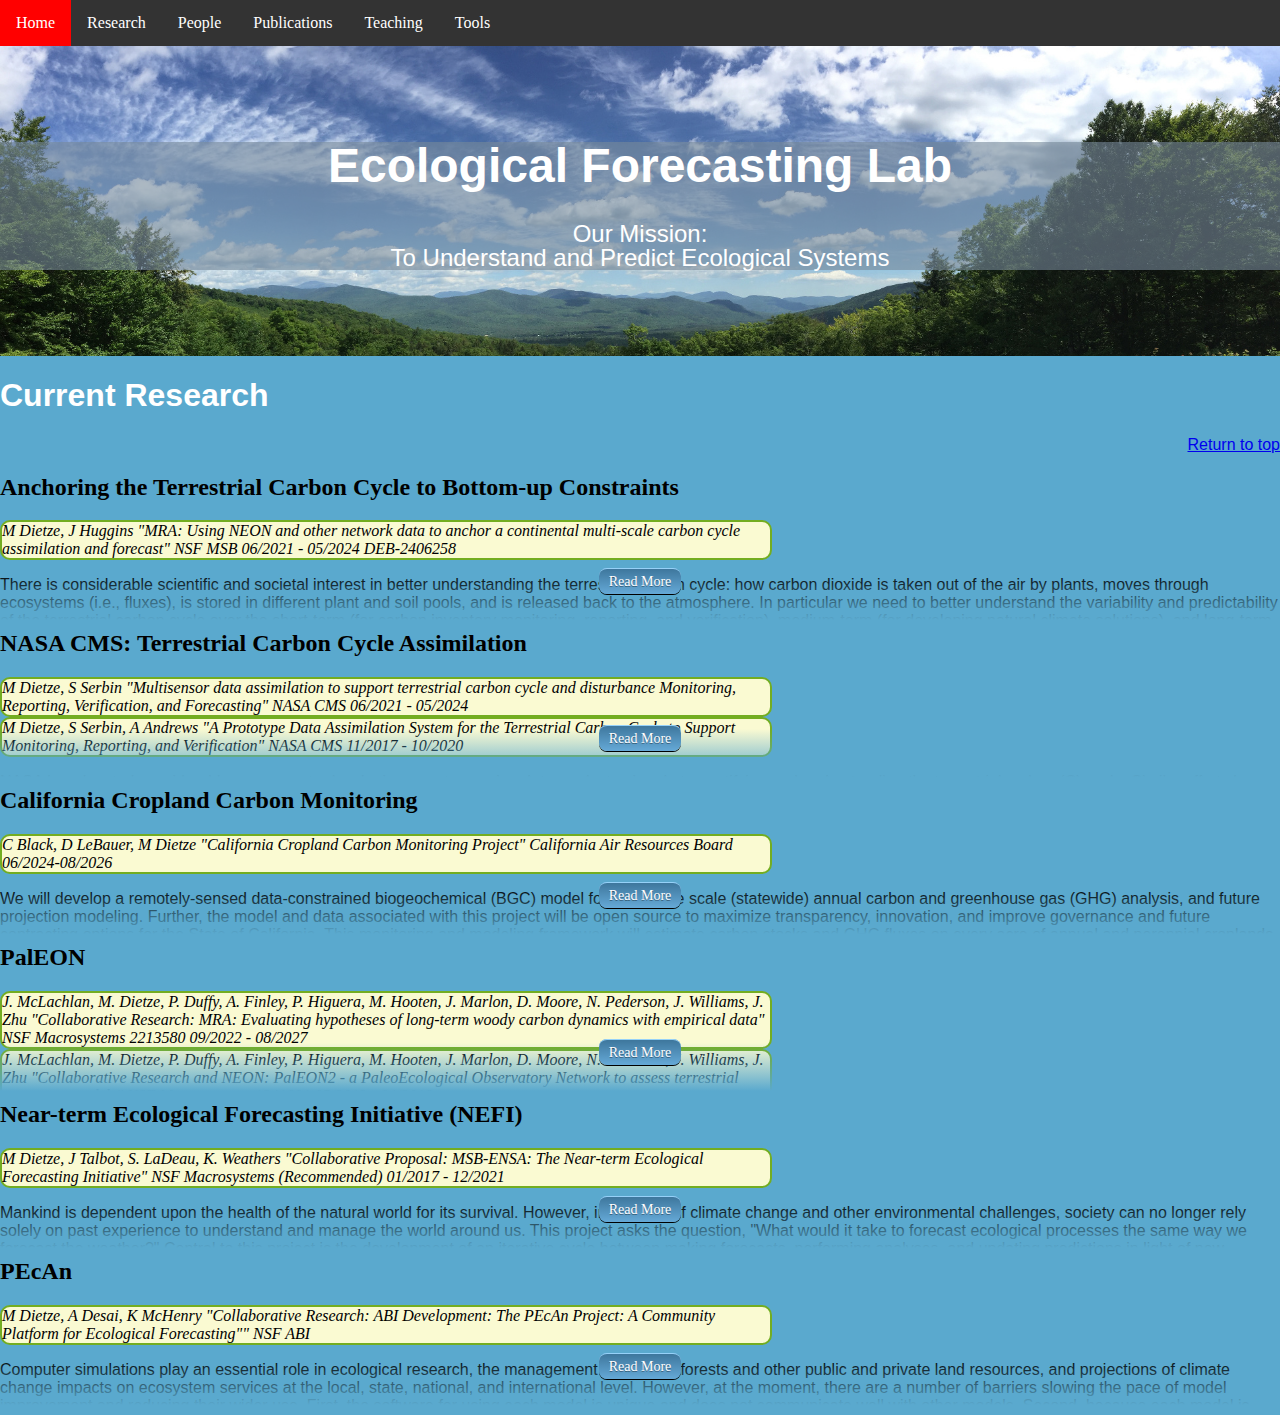
<file: index.html>
<!DOCTYPE html>
<html>
<head>
<title>Ecological Forecasting Lab</title>
<meta name="viewport" content="width=device-width, initial-scale=1">
<link rel="stylesheet" href="lab_style.css">
<script type="text/javascript" src="https://ajax.googleapis.com/ajax/libs/jquery/1.12.4/jquery.min.js"></script>
<script type="text/javascript" src="read_more.js"></script>
</head>
<body>

<!---  Navigation Bar -->
<div class="menu">
<ul>
  <li><a href="index.html">Home</a></li>
  <li><a href="index.html#research">Research</a></li>
  <li><a href="people.html">People</a></li>
  <li class="dropdown">
    <a href="#" class="dropbtn">Publications</a>
    <div class="dropdown-content">
      <a href="publications.html">Journal</a>
      <a target="_blank" href="http://ecoforecast.org/book">EcoForecast Book</a>
    </div>
  </li>
  <li class="dropdown">
    <a href="#" class="dropbtn">Teaching</a>
    <div class="dropdown-content">
      <a target="_blank" href="Bayes2022/EE509.htm">EE509 2022</a>
      <a target="_blank" href="Bayes2020/EE509.htm">EE509 2020</a>
      <a target="_blank" href="Bayes2018/GE509.htm">GE509 2018</a>
      <a target="_blank" href="https://github.com/EcoForecast/EF_Activities">GE585</a>
    </div>
  </li>
  <li class="dropdown">
    <a href="#" class="dropbtn">Tools</a>
    <div class="dropdown-content">
      <a target="_blank" href="http://pecanproject.org/">PEcAn</a>
      <a target="_blank" href="https://github.com/EcoForecast/ecoforecastR">ecoforecastR</a>
      <a target="_blank" href="http://github.com/EDmodel/ED2/wiki">ED2</a>
    </div>
  </li>
</ul>
</div>

<!---  Banner image and text -->
<div class="banner">
  <div class="title">
    <h1>Ecological Forecasting Lab</h1>
    <p>Our Mission:<br>
    To Understand and Predict Ecological Systems</p>
  </div>
</div>

<!--
<div id="announce">
  <h1>Announcements</h1>
  
  <h2>Recruiting Grad Students</h2>
  
  <p>We are recruiting new Graduate Students in the following areas:</p>
  
  <p><b>NEFI: Forecasting soil microbial diversity and function</b> <i>CO-ADVISED with Jenny Talbot, BU Biology</i></p>
  
  <p><b>Brown Dog: Vegetation Data</b></p>
  
  <h2>Open Postdoctoral position: <a href="postdoc.html">Terrestrial Carbon Cycle Assimilation</a></h2>  
  
</div>
-->

<div id="research">
  
  <h1 display=inline>Current Research</h1>   <p display=inline align=right><a href="#">Return to top</a></p>
  
<h2 id="msb2024">Anchoring the Terrestrial Carbon Cycle to Bottom-up Constraints</h2>  
  <div class="sidebar-box blue">
  <div class="grant">
    M Dietze, J Huggins "MRA: Using NEON and other network data to anchor a continental multi-scale carbon cycle assimilation and forecast" NSF MSB 06/2021 - 05/2024 DEB-2406258
  </div>
  <p>There is considerable scientific and societal interest in better understanding the terrestrial carbon cycle: how carbon dioxide is taken out of the air by plants, moves through ecosystems (i.e., fluxes), is stored in different plant and soil pools, and is released back to the atmosphere. In particular we need to better understand the variability and predictability of the terrestrial carbon cycle over the short-term (for carbon inventory monitoring, reporting, and verification), medium-term (for developing natural climate solutions), and long-term (to understand climate stabilizing feedbacks), and across spatial scales from individual sites to continents. Here we aim to better understand carbon variability and predictability through the generation and analysis of a new North American terrestrial carbon cycle data product that harmonizes information coming from an unprecedented volume and variety of on-the-ground measurements, data from satellites, and mathematical models of how the carbon cycle works. These analyses will provide new insights into long-standing questions such as: (1) How do different carbon pools and fluxes vary across space, time, and in response to environmental variables like temperature, precipitation, land use, and topography? (2) Under what conditions are our mathematical models most/least reliable? (3) Where are the gaps in our existing data-collection networks? (4) How far into the future are different carbon pools/fluxes predictable and which sources of uncertainty most limit predictability? To facilitate uptake we will work with the US Forest Service (USFS) to incorporate these data products into federal carbon accounting efforts and seek certification of these open-source technologies for use in the voluntary carbon markets. Finally, this project will contribute to the training of two graduate students and four undergraduates, with the latter recruited through an environmental data science program focused on increasing American Indian/Alaskan Native involvement in STEM.</p>

<p>This project will produce a carbon cycle “reanalysis” product based on the iterative model–data assimilation approaches commonly employed in numerical weather forecasting to harmonize process-based mathematical models with new observations. Specifically, we will expand the PEcAn terrestrial carbon data assimilation and forecasting system to integrate twelve new bottom-up field data constraints from the National Ecological Observatory Network (NEON), five data constraints from the USFS Forest Inventory, and Ameriflux eddy-covariance tower and ancillary data. These bottom-up constraints will “anchor” PEcAn’s existing assimilation, which is based on optical, lidar, and microwave remote sensing. To support this, we will refine existing data assimilation approaches to not only jointly estimate pools and fluxes, but to also capture spatiotemporal variability in model parameters and employ hybrid machine learning approaches to understand the variability in model residual error. Finally, we will extensively analyze the variability in our continental-scale reanalysis product against a range of explanatory variables and across multiple time scales, spatial scales, and prediction lead times.</p>
    	<p><br><br><br><br><br><br><br><br><br></p>			
			<p class="read-more"><a href="#" class="button">Read More</a></p>
	</div>

  <h2 id="cms">NASA CMS: Terrestrial Carbon Cycle Assimilation</h2>  
  <div class="sidebar-box blue">
  <div class="grant">
    M Dietze, S Serbin "Multisensor data assimilation to support terrestrial carbon cycle and disturbance Monitoring, Reporting, Verification, and Forecasting" NASA CMS 06/2021 - 05/2024
  </div>
  <div class="grant">
    M Dietze, S Serbin, A Andrews "A Prototype Data Assimilation System for the Terrestrial Carbon Cycle to Support Monitoring, Reporting, and Verification" NASA CMS 11/2017 - 10/2020
  </div>
  <p>
NASA has devoted considerable resources to developing remote sensing data products aimed at quantifying and understanding the terrestrial carbon (C) cycle. Similar efforts have been taken throughout the research community, generating bottom-up estimates based on inventory data, eddy covariance, process-based models, etc. While these efforts collectively span a wide range of observations (optical, lidar, radar, field-measurements) and response variables (cover, pools, fluxes, disturbances), each data product typically only leverages one or two data sources. However, what is fundamentally needed to improve monitoring, reporting and verification (MRV) isn’t numerous alternative C estimates but a synthetic view of the whole. Furthermore, any approach to synthesis needs to be flexible and extensible, so that it can deal with different data sources with different spatial and temporal resolutions, extents, and uncertainties, as well as new sensors and products as they are brought online. Finally, it needs to inform top-down atmospheric inversions, which currently cannot ingest these bottom-up C estimates an a constraint.</p>

<p>In our first NASA CMS project we developed a prototype synthesis, focused initially on the continental US (CONUS), by employing a formal Bayesian model-data assimilation between process-based ecosystem models and multiple data sources to estimate key C pools and fluxes. Models are at the center of our novel system, but rather than providing a prognostic forward-simulation they serve as a scaffold in a fundamentally data-driven process by allowing different data sources to be merged together. Essentially, while data on different scales and processes are difficult to merge directly, all of these data can be used to inform the state variables (i.e. pools not parameters) in the models. In addition to a ‘best estimate’ of the terrestrial C cycle, a key outcome of such a synthesis would be a robust and transparent accounting of uncertainties. This approach is also exceedingly extensible to new data products, or to changes in the availability of data in space and time, as assimilation only requires the construction of simple data models (e.g. Likelihoods) that link model states to observations. Our bottom-up model-data assimilation also provides informative prior means and uncertainties for the CarbonTracker-Lagrange (CT-L) inverse modeling framework. This assimilation of a robust, data-driven bottom-up prior will provide, for the first time, a formal synthesis between top-down and bottom-up C estimates.</p>

<p>In our second NASA CMS project we are extending our initial prototype in a number of exciting new directions. First, we will extend this system to all of North America, with a focus on 2015-present, a period that saw the addition of many new remote sensing platforms that are important for carbon monitoring. Specifically, we will extend our assimilaiton to NASA's SMAP (Soil Moisture Active Passive) microwave mission, GEDI lidar mission, OCO-2 and -3 solar induced fluorescence, and EcoSTRESS thermal imagery. We also aim to merge our CMS system with the NEFI site-scale land C forecast system to produce a continental-scale C budget with a seamless transition from reanalysis (best harmonized estimate of past carbon pools and fluxes) to nowcast (current state) to forecasts on the weather (35-day) and subseasonal-to-seasonal (9mo) timescales. We will also integrate new algoriths our team has developed to assimilate discrete data on land use, land use change, forestry (LULUCF) and natural disturbance. By coupling disturbance assimilation with near-term forecasting we will be able to make recovery forecasts that could help guide management and restoration efforts.	More broadly, this system aims to directly meet the needs of land managers in a number of sectors, who desire information on daily to seasonal scales and make decisions based on what they expect to happen in the future.</p>
    	<p><br><br><br><br><br><br><br><br><br></p>			
			<p class="read-more"><a href="#" class="button">Read More</a></p>
	</div>
	
	  <h2 id="cms">California Cropland Carbon Monitoring</h2>  
  <div class="sidebar-box blue">
  <div class="grant">
    C Black, D LeBauer, M Dietze "California Cropland Carbon Monitoring Project" California Air Resources Board 06/2024-08/2026
  </div>
  <p>We will develop a remotely-sensed data-constrained biogeochemical (BGC) model for landscape scale (statewide) annual carbon and greenhouse gas (GHG) analysis, and future projection modeling. Further, the model and data associated with this project will be open source to maximize transparency, innovation, and improve governance and future contracting options for the State of California. This monitoring and modeling framework will estimate carbon stocks and GHG fluxes on every acre of annual and perennial croplands in California, whether or not they are enrolled in any healthy soils or otherwise climate smart agricultural practices. This approach allows California to monitor and project into the future the benefits of climate action, and the consequences of inaction.
</p>
    	<p><br><br><br><br><br><br><br><br><br></p>			
			<p class="read-more"><a href="#" class="button">Read More</a></p>
	</div>
	
	  <h2 id="paleon">PalEON</h2>
  <div class="sidebar-box blue">
  <div class="grant">
    J. McLachlan, M. Dietze, P. Duffy, A. Finley, P. Higuera, M. Hooten, J. Marlon, D. Moore, N. Pederson, J. Williams, J. Zhu  "Collaborative Research: MRA: Evaluating hypotheses of long-term woody carbon dynamics with empirical data" NSF Macrosystems 2213580 09/2022 - 08/2027
  </div>
  <div class="grant">
    J. McLachlan, M. Dietze, P. Duffy, A. Finley, P. Higuera, M. Hooten, J. Marlon, D. Moore, N. Pederson, J. Williams, J. Zhu  "Collaborative Research and NEON: PalEON2 - a PaleoEcological Observatory Network to assess terrestrial ecosystem models" NSF Macrosystems 1241891 05/2013 - 04/2018
  </div>
  <p>Because of the slow pace of terrestrial ecosystem processes, including the slow generation time, growth rate, and decomposition rate of trees, the impact of changing climate and disturbance on forests plays out over hundreds of years. For this reason, terrestrial ecosystem models are used to anticipate the centennial scale projections of forest response to environmental change. Current terrestrial ecosystem model predictions vary widely and results have large statistical uncertainties. Furthermore, testing and calibration of these models relies on short term (sub-daily to decadal) data that fail to capture longer term trends and infrequent extreme events. The capacity of ecosystem models for scientific inference and long-term prediction would be greatly improved if uncertainties can be reduced through rigorous testing against observational data. PalEON is an interdisciplinary team of paleoecologists, statisticians, and modelers that have partnered to rigorously synthesize longer term paleoecological data and incorporate into ecosystem models to provide a deeper understanding of past dynamics and to use this knowledge to improve long-term forecasting capabilities.</p>

<p>PalEON addresses four objectives and associated research questions: 1) Validation: How well do ecosystem models simulate decadal-to-centennial dynamics when confronted with past climate change, and what limits model accuracy? 2) Initialization: How sensitive are ecosystem models to initialization state and equilibrium assumptions? Do data-constrained simulations of centennial-scale dynamics improve 20th century simulations? 3) Inference: Was the terrestrial biosphere a carbon sink or source during the Little Ice Age and Medieval Climate Anomaly? and 4) Improvement: How can parameters and processes responsible for data-model divergences be improved? The data synthesis will include wide range of ecosystems, encompasses past climate variations that were large enough to affect tree growth rates, disturbance regimes, and forest demography, and leverages available paleodata. The synthesis will include 1) fossil pollen and Public Land Survey data to reconstruct forest composition, 2) sedimentary charcoal, stand-age and firescar indicators of past disturbance regimes, 3) tree-ring records of tree growth rates, and 4) multiple paleoclimatic proxies and paleoclimatic simulations. Bayesian hierarchical statistical models will be used to reconstruct key ecological variables and their associated uncertainty estimates. A standardized model intercomparison involving 13 ecosystem modeling groups will be used to evaluate the robustness of the modeling approach.</p>

<p>Three areas will be emphasized for PalEON's broader impacts. Community Building: The PalEON research community has doubled over the past 10 months, with more than 60 participants now. It is anticipated to nearly another doubling over the next five years, and the funds will allow the ongoing community-building via annual large meetings and task-oriented workshops. Interdisciplinary Training and Mentoring: A new generation of researchers will be trained to naturally conceptualize large spatial and temporal scales and to approach ecological forecasting as an integrative activity spanning data collection to model prediction.  Additionally, the PalEON Summer Short Course provides an intensive cross-training experience for young scientists in all areas encompassed by PalEON. The 2012 course will be followed by courses in 2014 and 2016. Building Scientific Infrastructure: All PalEON datasets will be made publicly available upon publication, as will our new data-assimilation methods and model intercomparison protocols. Tools will be developed for optimal site selection (given the goal of reducing the integrated prediction uncertainty about past vegetation and climate over space and time) and will distribute a publicly available webtool version that will be linked directly to the Neotoma Paleoecology Database.</p>
        	<p><br><br><br><br><br><br><br><br><br></p>			
			<p class="read-more"><a href="#" class="button">Read More</a></p>
	</div>
	
	<h2 id="nefi">Near-term Ecological Forecasting Initiative (NEFI)</h2>  
  <div class="sidebar-box blue">
  <div class="grant">
    M Dietze, J Talbot, S. LaDeau, K. Weathers "Collaborative Proposal: MSB-ENSA: The Near-term Ecological Forecasting Initiative" NSF Macrosystems (Recommended) 01/2017 - 12/2021
  </div>
  <p>Mankind is dependent upon the health of the natural world for its survival. However, in the face of climate change and other environmental challenges, society can no longer rely solely on past experience to understand and manage the world around us. This project asks the question, "What would it take to forecast ecological processes the same way we forecast the weather?" Central to this project is the development of an iterative cycle between making forecasts, performing analyses, and updating predictions in light of new evidence. This iterative process of gaining feedback, building experience, and correcting models and methods is critical for building a forecast capacity, and also a crucial part of any decision making under high uncertainty.</p>
  <p>In addition to making ecology more relevant to management, near-term forecasts routinely compare specific, quantitative predictions to new data, which is one of the strongest tests of any scientific theory. This project will generate near-term forecasts that leverage ecological data collected by the National Ecological Observatory Network and spanning a wide range of themes: leaf phenology, land carbon and energy fluxes, tick-borne disease incidence, small-mammal populations, aquatic productivity, and soil microbial diversity and function. This broad, comparative approach will be used to address cross-cutting hypotheses about the nature of predictability in ecology and develop an overarching body of forecasting theory and methods.</p>
  <p>The Near-term Ecological Forecasting Initiative (NEFI) will advance ecological knowledge at three levels: (1) overarching across-theme hypotheses about the predictability of ecological systems; (2) pressing within-theme questions about what drives process and predictability; and (3) advancing the tools and techniques that will enable an iterative approach to quantitative hypothesis testing. The overarching hypotheses of this project are that: (1) ecological predictability is more driven by processes error than initial condition error; (2) there are consistent patterns in the sources of uncertainty across themes; (3) across themes, spatial and temporal autocorrelation are positively correlated; and (4) spatial and temporal autocorrelation are positively correlated with limits of predictability. Overall, the answers to these questions address to what extent there are general patterns to ecological predictability, which would advance both our basic understanding of ecological processes and constrain the practical problem of making forecasts.</p>
  <p>The expected outcomes of NEFI are to: (1) Disseminate data products and predictions that benefit society; (2) Develop new tools and cyberinfrastructure that enhances research and education; and (3) to promote teaching, training, and learning. Specific NEFI forecasts, such as tick-borne disease risk, aquatic blooms, carbon sequestration, and leaf phenology, are of direct relevance to society. Forecasts will be made available via open cyberinfrastructure that disseminates forecasts to the public and allows other ecologists to contribute new forecasts. To produce these forecasts, NEFI will develop an open-source statistical package, ecoforecastR, which will advance the tools and techniques beyond what is currently used by the community. Finally, in addition to the graduate students directly mentored through the project, NEFI will run an annual summer course on ecological forecasting that will train the next generation of ecologists.</p>
    	<p><br><br><br><br><br><br><br><br><br></p>			
			<p class="read-more"><a href="#" class="button">Read More</a></p>
	</div>
  
  <h2 id="pecan">PEcAn</h2>
  <div class="sidebar-box blue">
  <div class="grant">
    M Dietze, A Desai, K McHenry "Collaborative Research: ABI Development: The PEcAn Project: A Community Platform for Ecological Forecasting"" NSF ABI 
  </div>
  <p>Computer simulations play an essential role in ecological research, the management of national forests and other public and private land resources, and projections of climate change impacts on ecosystem services at the local, state, national, and international level. However, at the moment, there are a number of barriers slowing the pace of model improvement and reducing their wider use. First, the software for using each model is unique and does not communicate well with other models. Second, because each model is unique, the tools to manage data going into models, analyze models, and visualize results are not shared. In this project PEcAn (Predictive Ecosystem Analyzer) is being developed to provide a common set of software tools for researchers and land managers to effectively work with multiple ecosystem models and data. Web technologies will be used to allow distant modeling teams to share information, work together, and better use public and private cloud and supercomputing resources. Other tools will be developed to identify model errors and combine new and existing applications into workflows to make ecological research more efficient, better forecast ecosystem services, and support evidence-based decision making. The PEcAn team will also develop training tools for new users and work with the scientific community to add more models to PEcAn. PEcAn will make ecological research more transparent, repeatable, and accountable.</p>

<p>PEcAn is an open-source ecoinformatics system designed for ecologists with a range of modeling backgrounds to be able to better and more easily parameterize, run, analyze, and assimilate data into ecosystem models at local and regional scales. This project will expand the PEcAn user community, incorporate more models, and develop tools that are more intuitive and accessible. Further, the project intends to transform tools for managing the flows of information into and out of ecosystem models into a resilient, scalable, and distributed peer-to-peer network for managing the flow of this information among modeling teams and with the broader community. To support a larger number of models, data processing workflows will be improved and tools will be developed for multi-model visualization and benchmarking. Applications that distribute analyses across the PEcAn network, cloud, and high-performance computing environments will be used to better understand model structural error using data mining approaches. Models will benchmarked over a range of environmental conditions, allowing model improvement to be tracked and users to select the best models for different applications in an informed manner. Finally, PEcAn tools will be combined into customizable workflows for real-time synthesis, forecasting, and decision support. By allowing modelers to focus on science rather than informatics, and allowing ecologists to easily compare their data to models, PEcAn will greatly accelerate the pace of model improvement and hypothesis testing. These activities are essential for improving ecosystem models and reducing uncertainty of the impacts of climate change on ecosystems and carbon cycle-climate feedbacks. Project information and results are available at <a target="_blank" href="http://pecanproject.org">http://pecanproject.org</a> while project computer code is available at <a target="_blank" href="https://github.com/pecanproject">https://github.com/pecanproject</a>.</p>
  
      	<p><br><br><br><br><br><br><br><br><br></p>			
			<p class="read-more"><a href="#" class="button">Read More</a></p>
	</div>
  

  
<!---   ## PROJECT FINISHED
  <h2 id="serdp">SERDP Ticks</h2>
  <div class="sidebar-box blue">
  <div class="grant">
    B. Allen, L. Flory, M Dietze "Climate change impacts on fire regimes, plant invasions and tick-borne disease exposure risk" DOD SERDP, 05/2016-04/2021
  </div>
<p>Tick-borne diseases (TBDs) represent a major public health threat in North America, particularly for military personnel training on Department of Defense (DoD) installations. Ecological theory predicts that climate change will likely alter vector-borne disease transmission by a variety of direct and indirect pathways. We will explore several of the predicted consequences of climate change, including altered fire regimes and plant communities, and their interactions with wildlife, for human risk of exposure to TBDs in the southeastern U.S. We will undertake an integrated research effort to understand the consequences of climate change for TBD risk and human health, and to make specific, actionable recommendations to predict and ameliorate future changes in pathogen exposure pathways. Our specific objectives are to:
1) Evaluate the interactions between fire and plant invasions spanning a gradient in fire management, invasive plant distribution and abundance, and climatic conditions across the southeastern U.S. 
2) Quantify the effects of fire and plant invasions, and their interactions, for variation in wildlife abundance, tick abundance, tick infection rates, and TBD risk to humans. 
3) Calibrate a spatially explicit model of TBD risk in response to fire-invasion interactions and incorporate simulations of climate change scenarios to examine the responses of fire, plant invasions, wildlife, TBD risk, and their interactions.</p>
        	<p><br><br><br><br><br><br><br><br><br></p>			
			<p class="read-more"><a href="#" class="button">Read More</a></p>
	</div>
-->		
		
</div>  <!--  END RESEARCH -->

</body>
</html>
</file>
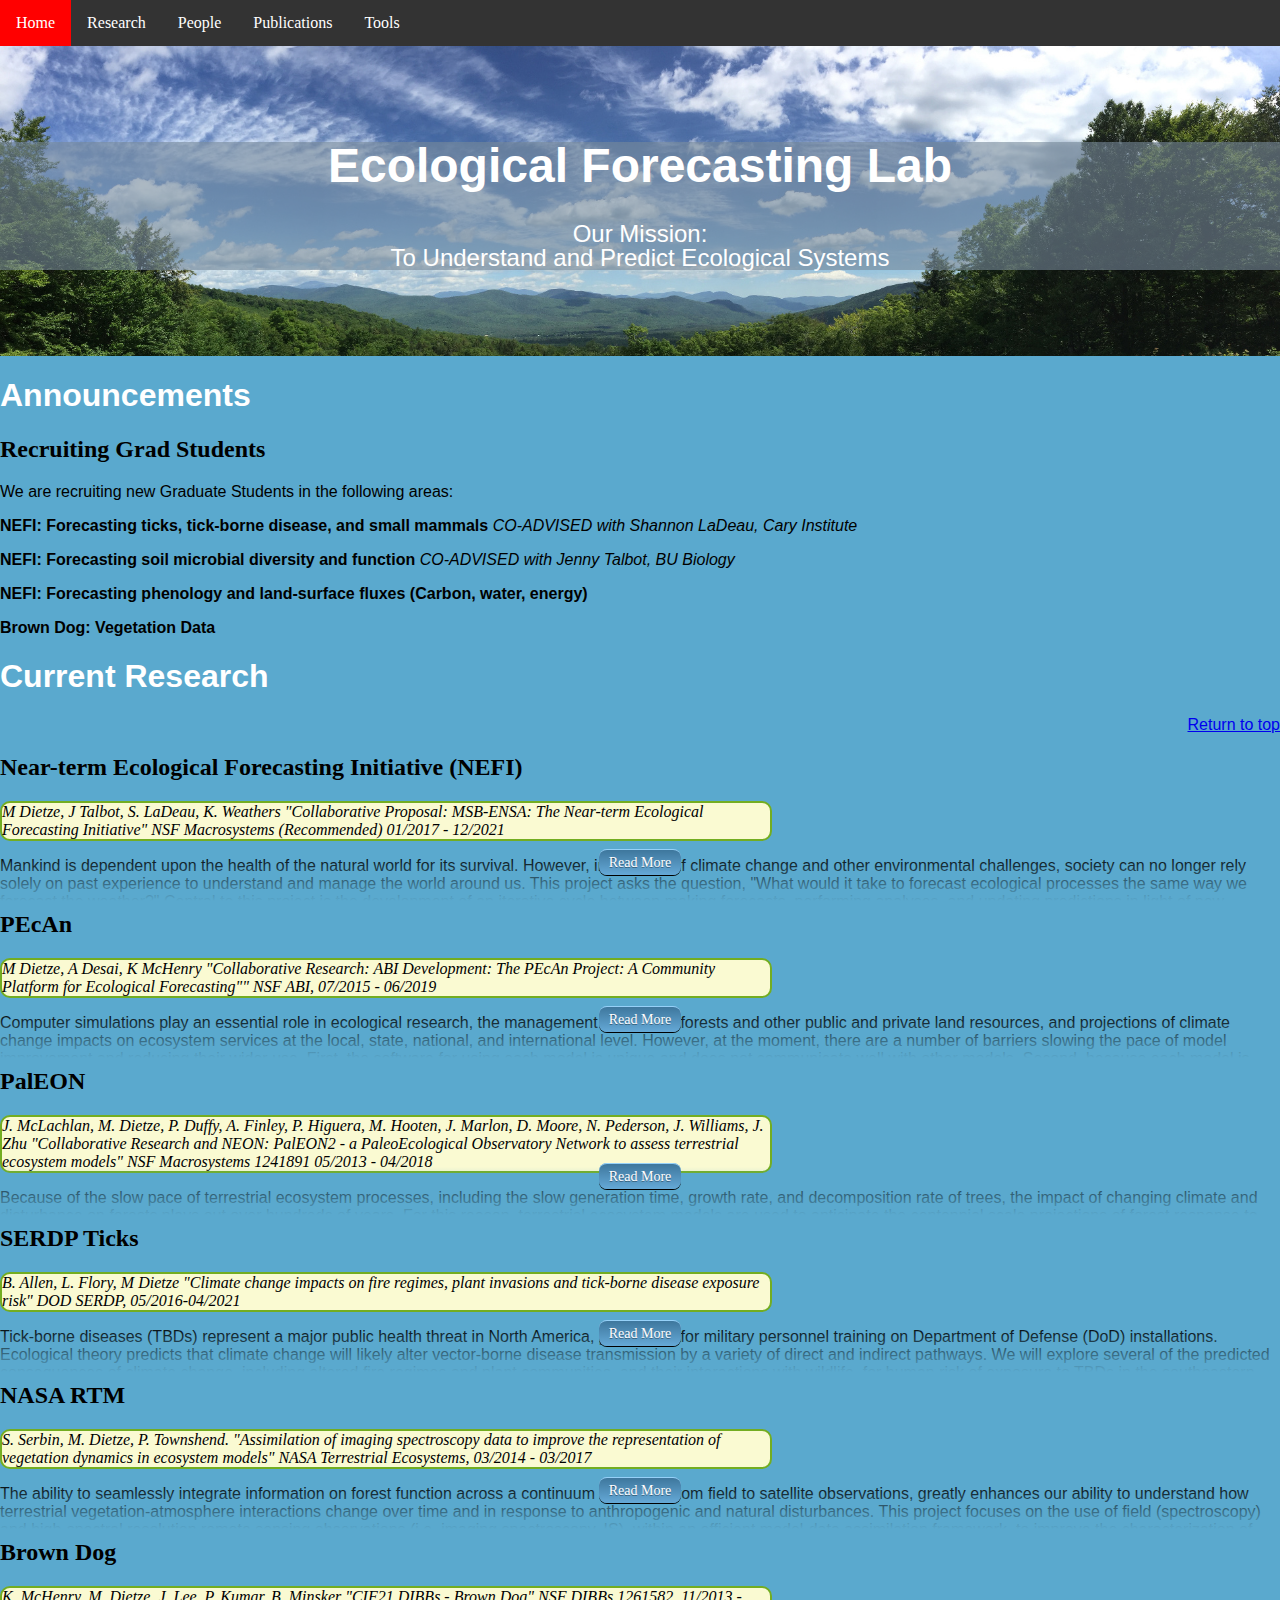
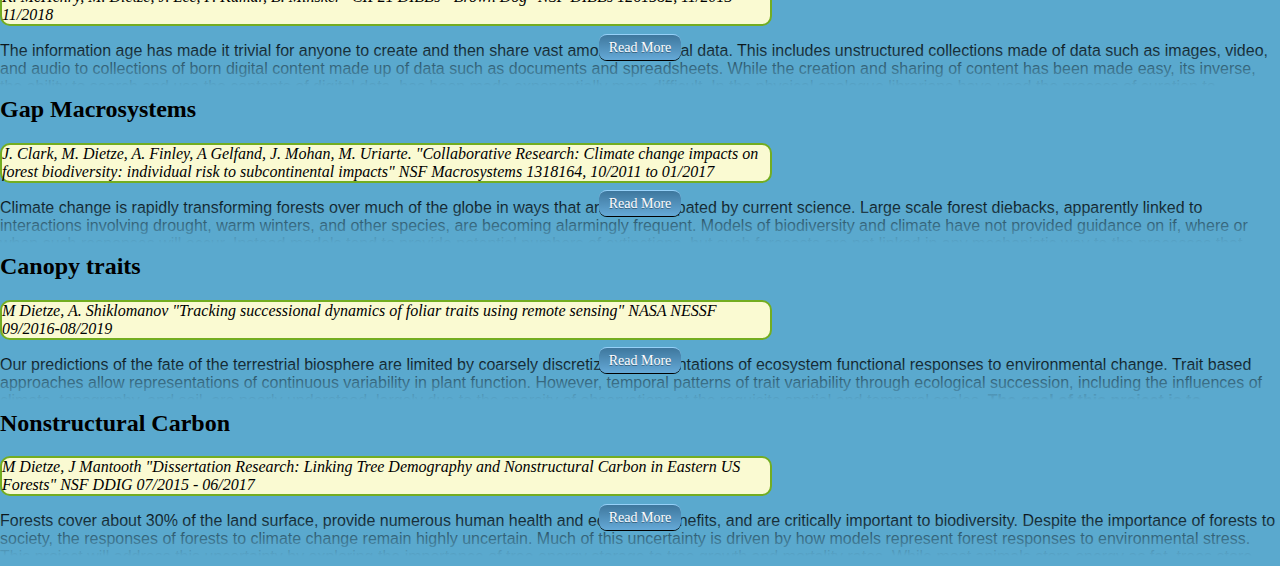
<file: beta/index.html>
<!DOCTYPE html>
<html>
<head>
<title>Ecological Forecasting Lab</title>
<meta name="viewport" content="width=device-width, initial-scale=1">
<link rel="stylesheet" href="lab_style.css">
<script type="text/javascript" src="https://ajax.googleapis.com/ajax/libs/jquery/1.12.4/jquery.min.js"></script>
<script type="text/javascript" src="read_more.js"></script>
</head>
<body>

<!---  Navigation Bar -->
<div class="menu">
<ul>
  <li><a href="index.html">Home</a></li>
  <li><a href="index.html#research">Research</a></li>
  <li><a href="people.html">People</a></li>
  <li class="dropdown">
    <a href="#" class="dropbtn">Publications</a>
    <div class="dropdown-content">
      <a href="publications.html">Journal</a>
      <a target="_blank" href="http://ecoforecast.org/book">EcoForecast Book</a>
    </div>
  </li>
  <li class="dropdown">
    <a href="#" class="dropbtn">Tools</a>
    <div class="dropdown-content">
      <a target="_blank" href="http://pecanproject.org/">PEcAn</a>
      <a target="_blank" href="https://github.com/EcoForecast/ecoforecastR">ecoforecastR</a>
      <a target="_blank" href="http://github.com/EDmodel/ED2/wiki">ED2</a>
    </div>
  </li>
</ul>
</div>

<!---  Banner image and text -->
<div class="banner">
  <div class="title">
    <h1>Ecological Forecasting Lab</h1>
    <p>Our Mission:<br>
    To Understand and Predict Ecological Systems</p>
  </div>
</div>

<div id="announce">
  <h1>Announcements</h1>
  
  <h2>Recruiting Grad Students</h2>
  
  <p>We are recruiting new Graduate Students in the following areas:</p>
  
  <p><b>NEFI: Forecasting ticks, tick-borne disease, and small mammals</b> <i>CO-ADVISED with Shannon LaDeau, Cary Institute</i></p>

  <p><b>NEFI: Forecasting soil microbial diversity and function</b> <i>CO-ADVISED with Jenny Talbot, BU Biology</i></p>
  
  <p><b>NEFI: Forecasting phenology and land-surface fluxes (Carbon, water, energy)</b></p>
  
  <p><b>Brown Dog: Vegetation Data</b></p>
  
</div>

<div id="research">
  
  <h1 display=inline>Current Research</h1>   <p display=inline align=right><a href="#">Return to top</a></p>
  
  <h2 id="nefi">Near-term Ecological Forecasting Initiative (NEFI)</h2>  
  <div class="sidebar-box blue">
  <div class="grant">
    M Dietze, J Talbot, S. LaDeau, K. Weathers "Collaborative Proposal: MSB-ENSA: The Near-term Ecological Forecasting Initiative" NSF Macrosystems (Recommended) 01/2017 - 12/2021
  </div>
  <p>Mankind is dependent upon the health of the natural world for its survival. However, in the face of climate change and other environmental challenges, society can no longer rely solely on past experience to understand and manage the world around us. This project asks the question, "What would it take to forecast ecological processes the same way we forecast the weather?" Central to this project is the development of an iterative cycle between making forecasts, performing analyses, and updating predictions in light of new evidence. This iterative process of gaining feedback, building experience, and correcting models and methods is critical for building a forecast capacity, and also a crucial part of any decision making under high uncertainty.</p>
  <p>In addition to making ecology more relevant to management, near-term forecasts routinely compare specific, quantitative predictions to new data, which is one of the strongest tests of any scientific theory. This project will generate near-term forecasts that leverage ecological data collected by the National Ecological Observatory Network and spanning a wide range of themes: leaf phenology, land carbon and energy fluxes, tick-borne disease incidence, small-mammal populations, aquatic productivity, and soil microbial diversity and function. This broad, comparative approach will be used to address cross-cutting hypotheses about the nature of predictability in ecology and develop an overarching body of forecasting theory and methods.</p>
  <p>The Near-term Ecological Forecasting Initiative (NEFI) will advance ecological knowledge at three levels: (1) overarching across-theme hypotheses about the predictability of ecological systems; (2) pressing within-theme questions about what drives process and predictability; and (3) advancing the tools and techniques that will enable an iterative approach to quantitative hypothesis testing. The overarching hypotheses of this project are that: (1) ecological predictability is more driven by processes error than initial condition error; (2) there are consistent patterns in the sources of uncertainty across themes; (3) across themes, spatial and temporal autocorrelation are positively correlated; and (4) spatial and temporal autocorrelation are positively correlated with limits of predictability. Overall, the answers to these questions address to what extent there are general patterns to ecological predictability, which would advance both our basic understanding of ecological processes and constrain the practical problem of making forecasts.</p>
  <p>The expected outcomes of NEFI are to: (1) Disseminate data products and predictions that benefit society; (2) Develop new tools and cyberinfrastructure that enhances research and education; and (3) to promote teaching, training, and learning. Specific NEFI forecasts, such as tick-borne disease risk, aquatic blooms, carbon sequestration, and leaf phenology, are of direct relevance to society. Forecasts will be made available via open cyberinfrastructure that disseminates forecasts to the public and allows other ecologists to contribute new forecasts. To produce these forecasts, NEFI will develop an open-source statistical package, ecoforecastR, which will advance the tools and techniques beyond what is currently used by the community. Finally, in addition to the graduate students directly mentored through the project, NEFI will run an annual summer course on ecological forecasting that will train the next generation of ecologists.</p>
    	<p><br><br><br><br><br><br><br><br><br></p>			
			<p class="read-more"><a href="#" class="button">Read More</a></p>
	</div>
  
  <h2 id="pecan">PEcAn</h2>
  <div class="sidebar-box blue">
  <div class="grant">
    M Dietze, A Desai, K McHenry "Collaborative Research: ABI Development: The PEcAn Project: A Community Platform for Ecological Forecasting"" NSF ABI, 07/2015 - 06/2019
  </div>
  <p>Computer simulations play an essential role in ecological research, the management of national forests and other public and private land resources, and projections of climate change impacts on ecosystem services at the local, state, national, and international level. However, at the moment, there are a number of barriers slowing the pace of model improvement and reducing their wider use. First, the software for using each model is unique and does not communicate well with other models. Second, because each model is unique, the tools to manage data going into models, analyze models, and visualize results are not shared. In this project PEcAn (Predictive Ecosystem Analyzer) is being developed to provide a common set of software tools for researchers and land managers to effectively work with multiple ecosystem models and data. Web technologies will be used to allow distant modeling teams to share information, work together, and better use public and private cloud and supercomputing resources. Other tools will be developed to identify model errors and combine new and existing applications into workflows to make ecological research more efficient, better forecast ecosystem services, and support evidence-based decision making. The PEcAn team will also develop training tools for new users and work with the scientific community to add more models to PEcAn. PEcAn will make ecological research more transparent, repeatable, and accountable.</p>

<p>PEcAn is an open-source ecoinformatics system designed for ecologists with a range of modeling backgrounds to be able to better and more easily parameterize, run, analyze, and assimilate data into ecosystem models at local and regional scales. This project will expand the PEcAn user community, incorporate more models, and develop tools that are more intuitive and accessible. Further, the project intends to transform tools for managing the flows of information into and out of ecosystem models into a resilient, scalable, and distributed peer-to-peer network for managing the flow of this information among modeling teams and with the broader community. To support a larger number of models, data processing workflows will be improved and tools will be developed for multi-model visualization and benchmarking. Applications that distribute analyses across the PEcAn network, cloud, and high-performance computing environments will be used to better understand model structural error using data mining approaches. Models will benchmarked over a range of environmental conditions, allowing model improvement to be tracked and users to select the best models for different applications in an informed manner. Finally, PEcAn tools will be combined into customizable workflows for real-time synthesis, forecasting, and decision support. By allowing modelers to focus on science rather than informatics, and allowing ecologists to easily compare their data to models, PEcAn will greatly accelerate the pace of model improvement and hypothesis testing. These activities are essential for improving ecosystem models and reducing uncertainty of the impacts of climate change on ecosystems and carbon cycle-climate feedbacks. Project information and results are available at <a target="_blank" href="http://pecanproject.org">http://pecanproject.org</a> while project computer code is available at <a target="_blank" href="https://github.com/pecanproject">https://github.com/pecanproject</a>.</p>
  
      	<p><br><br><br><br><br><br><br><br><br></p>			
			<p class="read-more"><a href="#" class="button">Read More</a></p>
	</div>
  
  <h2 id="paleon">PalEON</h2>
  <div class="sidebar-box blue">
  <div class="grant">
    J. McLachlan, M. Dietze, P. Duffy, A. Finley, P. Higuera, M. Hooten, J. Marlon, D. Moore, N. Pederson, J. Williams, J. Zhu  "Collaborative Research and NEON: PalEON2 - a PaleoEcological Observatory Network to assess terrestrial ecosystem models" NSF Macrosystems 1241891 05/2013 - 04/2018
  </div>
  <p>Because of the slow pace of terrestrial ecosystem processes, including the slow generation time, growth rate, and decomposition rate of trees, the impact of changing climate and disturbance on forests plays out over hundreds of years. For this reason, terrestrial ecosystem models are used to anticipate the centennial scale projections of forest response to environmental change. Current terrestrial ecosystem model predictions vary widely and results have large statistical uncertainties. Furthermore, testing and calibration of these models relies on short term (sub-daily to decadal) data that fail to capture longer term trends and infrequent extreme events. The capacity of ecosystem models for scientific inference and long-term prediction would be greatly improved if uncertainties can be reduced through rigorous testing against observational data. PalEON is an interdisciplinary team of paleoecologists, statisticians, and modelers that have partnered to rigorously synthesize longer term paleoecological data and incorporate into ecosystem models to provide a deeper understanding of past dynamics and to use this knowledge to improve long-term forecasting capabilities.</p>

<p>PalEON addresses four objectives and associated research questions: 1) Validation: How well do ecosystem models simulate decadal-to-centennial dynamics when confronted with past climate change, and what limits model accuracy? 2) Initialization: How sensitive are ecosystem models to initialization state and equilibrium assumptions? Do data-constrained simulations of centennial-scale dynamics improve 20thcentury simulations? 3) Inference: Was the terrestrial biosphere a carbon sink or source during the Little Ice Age and Medieval Climate Anomaly? and 4) Improvement: How can parameters and processes responsible for data-model divergences be improved? The data synthesis will include wide range of ecosystems, encompasses past climate variations that were large enough to affect tree growth rates, disturbance regimes, and forest demography, and leverages available paleodata. The synthesis will include 1) fossil pollen and Public Land Survey data to reconstruct forest composition, 2) sedimentary charcoal, stand-age and firescar indicators of past disturbance regimes, 3) tree-ring records of tree growth rates, and 4) multiple paleoclimatic proxies and paleoclimatic simulations. Bayesian hierarchical statistical models will be used to reconstruct key ecological variables and their associated uncertainty estimates. A standardized model intercomparison involving 13 ecosystem modeling groups will be used to evaluate the robustness of the modeling approach.</p>

<p>Three areas will be emphasized for PalEON's broader impacts. Community Building: The PalEON research community has doubled over the past 10 months, with more than 60 participants now. It is anticipated to nearly another doubling over the next five years, and the funds will allow the ongoing community-building via annual large meetings and task-oriented workshops. Interdisciplinary Training and Mentoring: A new generation of researchers will be trained to naturally conceptualize large spatial and temporal scales and to approach ecological forecasting as an integrative activity spanning data collection to model prediction.  Additionally, the PalEON Summer Short Course provides an intensive cross-training experience for young scientists in all areas encompassed by PalEON. The 2012 course will be followed by courses in 2014 and 2016. Building Scientific Infrastructure: All PalEON datasets will be made publicly available upon publication, as will our new data-assimilation methods and model intercomparison protocols. Tools will be developed for optimal site selection (given the goal of reducing the integrated prediction uncertainty about past vegetation and climate over space and time) and will distribute a publicly available webtool version that will be linked directly to the Neotoma Paleoecology Database.</p>
        	<p><br><br><br><br><br><br><br><br><br></p>			
			<p class="read-more"><a href="#" class="button">Read More</a></p>
	</div>
  
  <h2 id="serdp">SERDP Ticks</h2>
  <div class="sidebar-box blue">
  <div class="grant">
    B. Allen, L. Flory, M Dietze "Climate change impacts on fire regimes, plant invasions and tick-borne disease exposure risk" DOD SERDP, 05/2016-04/2021
  </div>
<p>Tick-borne diseases (TBDs) represent a major public health threat in North America, particularly for military personnel training on Department of Defense (DoD) installations. Ecological theory predicts that climate change will likely alter vector-borne disease transmission by a variety of direct and indirect pathways. We will explore several of the predicted consequences of climate change, including altered fire regimes and plant communities, and their interactions with wildlife, for human risk of exposure to TBDs in the southeastern U.S. We will undertake an integrated research effort to understand the consequences of climate change for TBD risk and human health, and to make specific, actionable recommendations to predict and ameliorate future changes in pathogen exposure pathways. Our specific objectives are to:
1) Evaluate the interactions between fire and plant invasions spanning a gradient in fire management, invasive plant distribution and abundance, and climatic conditions across the southeastern U.S. 
2) Quantify the effects of fire and plant invasions, and their interactions, for variation in wildlife abundance, tick abundance, tick infection rates, and TBD risk to humans. 
3) Calibrate a spatially explicit model of TBD risk in response to fire-invasion interactions and incorporate simulations of climate change scenarios to examine the responses of fire, plant invasions, wildlife, TBD risk, and their interactions.</p>
        	<p><br><br><br><br><br><br><br><br><br></p>			
			<p class="read-more"><a href="#" class="button">Read More</a></p>
	</div>

  <h2 id="nasa_rtm">NASA RTM</h2>
  <div class="sidebar-box blue">
  <div class="grant">
    S. Serbin, M. Dietze, P. Townshend. "Assimilation of imaging spectroscopy data to improve the representation of vegetation dynamics in ecosystem models" NASA Terrestrial Ecosystems, 03/2014 - 03/2017
  </div>
  <p>The ability to seamlessly integrate information on forest function across a continuum of scales, from field to satellite observations, greatly enhances our ability to understand how terrestrial vegetation-atmosphere interactions change over time and in response to anthropogenic and natural disturbances. This project focuses on the use of field (spectroscopy) and high-spectral resolution remote sensing observations (i.e. imaging spectroscopy, IS), within an efficient model-data assimilation framework, to improve the characterization of vegetation dynamics in terrestrial ecosystem models. Our primary objective is to comprehensively examine the potential for direct assimilation of optical remote sensing observations into sophisticated ecosystem models to better constrain projections of energy balance, vegetation composition, and carbon pools and fluxes. This project represents a novel step toward improving our ability to better diagnose ecosystem vulnerability to environmental change and predict responses to climatic and other perturbations. This effort comes at a crucial time because the experimental, remote sensing, and modeling communities have entered into an increasingly data-rich era; however the tools needed to make use of the numerous but disparate data for model improvements are currently lacking. For example, remote sensing can provide detailed spatial and temporal information on a number of important biophysical and biochemical properties of ecosystems, such as leaf optical properties, leaf chemistry, morphology, vegetation composition and structure. State-of-the-art dynamic vegetation ecosystem models, such as the Ecosystem Demography (ED v2.2) model (Medvigy et al., 2009), a physiologically-based forest community model, can potentially use this information to improve model representation of vegetation dynamics. ED is especially relevant to these efforts because it contains a sophisticated structure for scaling ecological processes across a range of spatial scales: from tree-level physiology to stand demography to landscape heterogeneity to regional carbon, water, and energy fluxes, which allows for the direct use of remotely sensed data at the appropriate spatial scale. The project leverages an ecosystem modeling framework extensive existing field and imaging spectroscopy (IS) data that have been collected by Serbin and Townsend in the upper Midwest US, as well as from California as part of the ongoing NASA HyspIRI Airborne Campaign, and other from other sites in the eastern US with extensive data records. We are utilizing a radiative transfer modeling (RTM) module being developed by Serbin and Dietze for use with the ED2 model and Predictive Ecosystem Analyzer (PEcAn, LeBauer et al., 2012) workflow system (www.pecanproject.org) to enable efficient assimilation of spectral reflectance observations from IS data (and eventually any optical remote sensing observations, such as Landsat and MODIS/VIIRS). This open-source workflow system directly ingests spectral observations rather than derived products. This will improve the models parameterization of canopy optical properties and the surface energy balance. Through state-variable data assimilation we will fuse AVIRIS (or other IS data), flux towers, forest inventories, and model projections to reconcile estimates of vegetation composition and carbon pools and fluxes. The resulting data product will provide the basis to develop a better understanding of the drivers of spatial and temporal variability in the carbon cycle and the sources of uncertainty in these estimates. This project is an important step toward the operational capacity to assimilate reflectance observations, uniformly, within sophisticated ecosystem models with the goal to accurately constraining model projections of carbon pools and fluxes of terrestrial ecosystems.</p>
          	<p><br><br><br><br><br><br><br><br><br></p>			
			<p class="read-more"><a href="#" class="button">Read More</a></p>
	</div>

  <h2 id="brown_dog">Brown Dog</h2>
  <div class="sidebar-box blue">
  <div class="grant">
    K. McHenry, M. Dietze, J. Lee, P. Kumar, B. Minsker  "CIF21 DIBBs - Brown Dog" NSF DIBBs 1261582, 11/2013 - 11/2018
  </div>
  <p>The information age has made it trivial for anyone to create and then share vast amounts of digital data. This includes unstructured collections made of data such as images, video, and audio to collections of born digital content made up of data such as documents and spreadsheets. While the creation and sharing of content has been made easy, its inverse, the ability to search and use the contents of digital data, has been made exponentially more difficult. In the physical analogue librarians have used the process of curation to standardize the format by which information is stored and diligently index holdings with metadata to allow both current and future generations to find information. Digitally this does not happen as that curation overhead is an unwelcomed bottleneck to the creation of more data. Though popular services such as modern search engines give the illusion that this is being done, this is largely over the portion of digital data that is text based and/or containing text metadata. Unstructured collections and contents trapped behind difficult to read file formats, however, make up a significant part of our collective digital data assets and are largely not accessible.</p>

<p>Science today not only uses but relies on software and digital content. It is well known that science is not only responsible for a significant amount of our digital data holdings but that also much of this is un-curated data, what the scientific community currently refer to as "long-tail" data. As such contemporary science, which relies on digital data and software, software which evolves and disappears quickly as underlying technology changes, is entering a realm where scientific results are no-longer easily reproducible and as such in essence no longer a science as science hinges on the fact that a documented procedure will result in the same result each time.</p>
          	<p><br><br><br><br><br><br><br><br><br></p>			
			<p class="read-more"><a href="#" class="button">Read More</a></p>
	</div>

  <h2 id="gap_macro">Gap Macrosystems</h2>
  <div class="sidebar-box blue">
  <div class="grant">
    J. Clark, M. Dietze, A. Finley, A Gelfand, J. Mohan, M. Uriarte.  "Collaborative Research: Climate change impacts on forest biodiversity: individual risk to subcontinental impacts"  NSF Macrosystems 1318164,  10/2011 to 01/2017
  </div>
  <p>Climate change is rapidly transforming forests over much of the globe in ways that are not anticipated by current science. Large scale forest diebacks, apparently linked to interactions involving drought, warm winters, and other species, are becoming alarmingly frequent. Models of biodiversity and climate have not provided guidance on if, where or when such responses will occur. Instead models tend to provide potential numbers of extinctions, but such forecasts are not linked in any mechanistic way to the processes that could cause them. Both modeling and field studies rely on aggregate measures of species presence or absence, or their relative abundance at regional scales. However, climate acts on individuals. Aggregating data on individual trees to the level of a whole species hides or may even change predictions of climate effects. This study aims to link individual scale tree processes to regional species level responses by sampling and analyzing data about individuals across their entire range and corresponding range in climate conditions. It will use data from existing research sites, plus the platform of sites that form the core of the new National Ecological Observatory Network. These data will be collectively synthesized and used to develop computer models that can help determine when and where predicting climate impacts on biodiversity is a plausible goal. The models will also reveal where surprises are likely to occur and can provide feedback to expectations of individual tree health and vulnerability to environmental changes. </p>

<p>This study will provide the first forecasts of the vulnerability of forest biodiversity to changes in climate that are directly linked to the biological processes that are most sensitive. The goal is to provide forecasts of the distribution, growth, reproduction and risks of mortality for tree species making up the nation's forests. These predictions will help scientists, forest managers and policy makers anticipate the combined risks of increasing drought and longer growing seasons. Methods and results developed during this project will be disseminated through workshops for training resource managers, as well as graduate students and postdoctoral associates at a number of universities.</p>
  <p><br><br><br><br><br><br><br><br><br></p>			
	<p class="read-more"><a href="#" class="button">Read More</a></p>
	</div>
  
  
  <h2 id="canopy_traits">Canopy traits</h2>
		<div class="sidebar-box blue">
		  <div class="grant">
		    M Dietze, A. Shiklomanov "Tracking successional dynamics of foliar traits using remote sensing" NASA NESSF 09/2016-08/2019
		  </div>
			<p>Our predictions of the fate of the terrestrial biosphere are limited by coarsely discretized representations of ecosystem functional responses to environmental change. Trait based approaches allow representations of continuous variability in plant function. However, temporal patterns of trait variability through ecological succession, including the influences of climate, topography, and soil, are poorly understood, largely due to the sparsity of observations at the requisite spatial and temporal scales. <b>The goal of this project is to understand the recovery of plant functional responses following disturbance by mapping four key traits -- foliar chlorophyll concentration, foliar water content, leaf mass per unit area (LMA), and foliar nitrogen concentration (N mass)</b>. This research project is guided by the following hypotheses:</p>

<p>H1. Two independent processes control canopy function during succession, resulting in two distinct axes of foliar trait covariance: Light availability controls LMA and chlorophyll concentration, while water and nutrient availability control foliar water content and N mass. </p>

<p>H2. Abiotic factors including climate, topography, and soil conditions will directly influence foliar water content and N mass, while patterns in chlorophyll and LMA will be influenced by stand age, which is a proxy for stand structure.</p>

<p>H3. Post-disturbance patterns of chlorophyll and LMA will be affected by disturbance severity and type due to the immediate effects on the light environment, while post-disturbance spatial distributions of N mass and foliar water content will reflect pre-disturbance vegetation.</p>

We will evaluate each of these hypotheses through the following major research objectives, which map directly onto the respective hypotheses:

<p>O1. Leverage the Landsat archive, validated with field observations and AVIRIS imagery, to map the post-disturbance trajectories of foliar traits in the data�rich northern Wisconsin hardwood region (Figure 1).</p>

<p>O2. Build a hierarchical Bayesian model to explore covariance of mapped traits and abiotic covariates including climate, topography, and soil type.</p>

<p>O3. Compare temporal trajectories and emergent spatial patterns of foliar traits between different disturbance types such as insect infestation, fragmentation, and management.</p>

			<p><br><br><br><br><br><br><br><br><br><br><br><br></p>			
			<p class="read-more"><a href="#" class="button">Read More</a></p>
		</div>
  
  
  <h2 id="nsc">Nonstructural Carbon</h2>
  <div class="sidebar-box blue">
  <div class="grant">
    M Dietze, J Mantooth "Dissertation Research: Linking Tree Demography and Nonstructural Carbon in Eastern US Forests" NSF DDIG 07/2015 - 06/2017
  </div>
   <p>Forests cover about 30% of the land surface, provide numerous human health and economic benefits, and are critically important to biodiversity. Despite the importance of forests to society, the responses of forests to climate change remain highly uncertain. Much of this uncertainty is driven by how models represent forest responses to environmental stress. This project will address this uncertainty by exploring the importance of tree energy storage to tree growth and mortality rates. While most animals store energy as fat, trees store energy as non-structural carbohydrates (NSCs; starch and sugar). It is hypothesized that trees rely on these energy reserves during times of environmental stress; however, few data are available to support this hypothesis. Using wood samples collected from over 3,000 trees of many different species in the eastern US, this project will answer three important questions: 1) How much carbon are trees allocating to storage versus new growth? 2) What model of tree carbon allocation best explains observed NSC patterns? 3) Can NSCs be used to predict tree death in eastern US forests? This information will be used to improve predictions of how forests will respond to future global change in an effort to inform decisions about how to use and preserve one of the world's most important resources.</p>

<p>The samples used in this project represent dozens of tree species collected at 10 sites across the eastern US. The environmental and taxonomic breadth of the trees sampled in this study will first be used to assess trade-offs between tree NSC storage and growth. Next, the researchers will use the data to calibrate a terrestrial biosphere model, the Ecosystem Demography (ED2) model, and test multiple hypotheses regarding the constraints that affect the size and turnover rate of tree NSC. Finally, the ED2 model will be combined with data on tree death in the US Forest Service Forest Inventory and Analysis (FIA) to better understand the relationship between NSCs and mortality.
   </p>
  	<p><br><br><br><br><br></p>			
			<p class="read-more"><a href="#" class="button">Read More</a></p>
		</div>
		
		
</div>  <!--  END RESEARCH -->

</body>
</html>
</file>
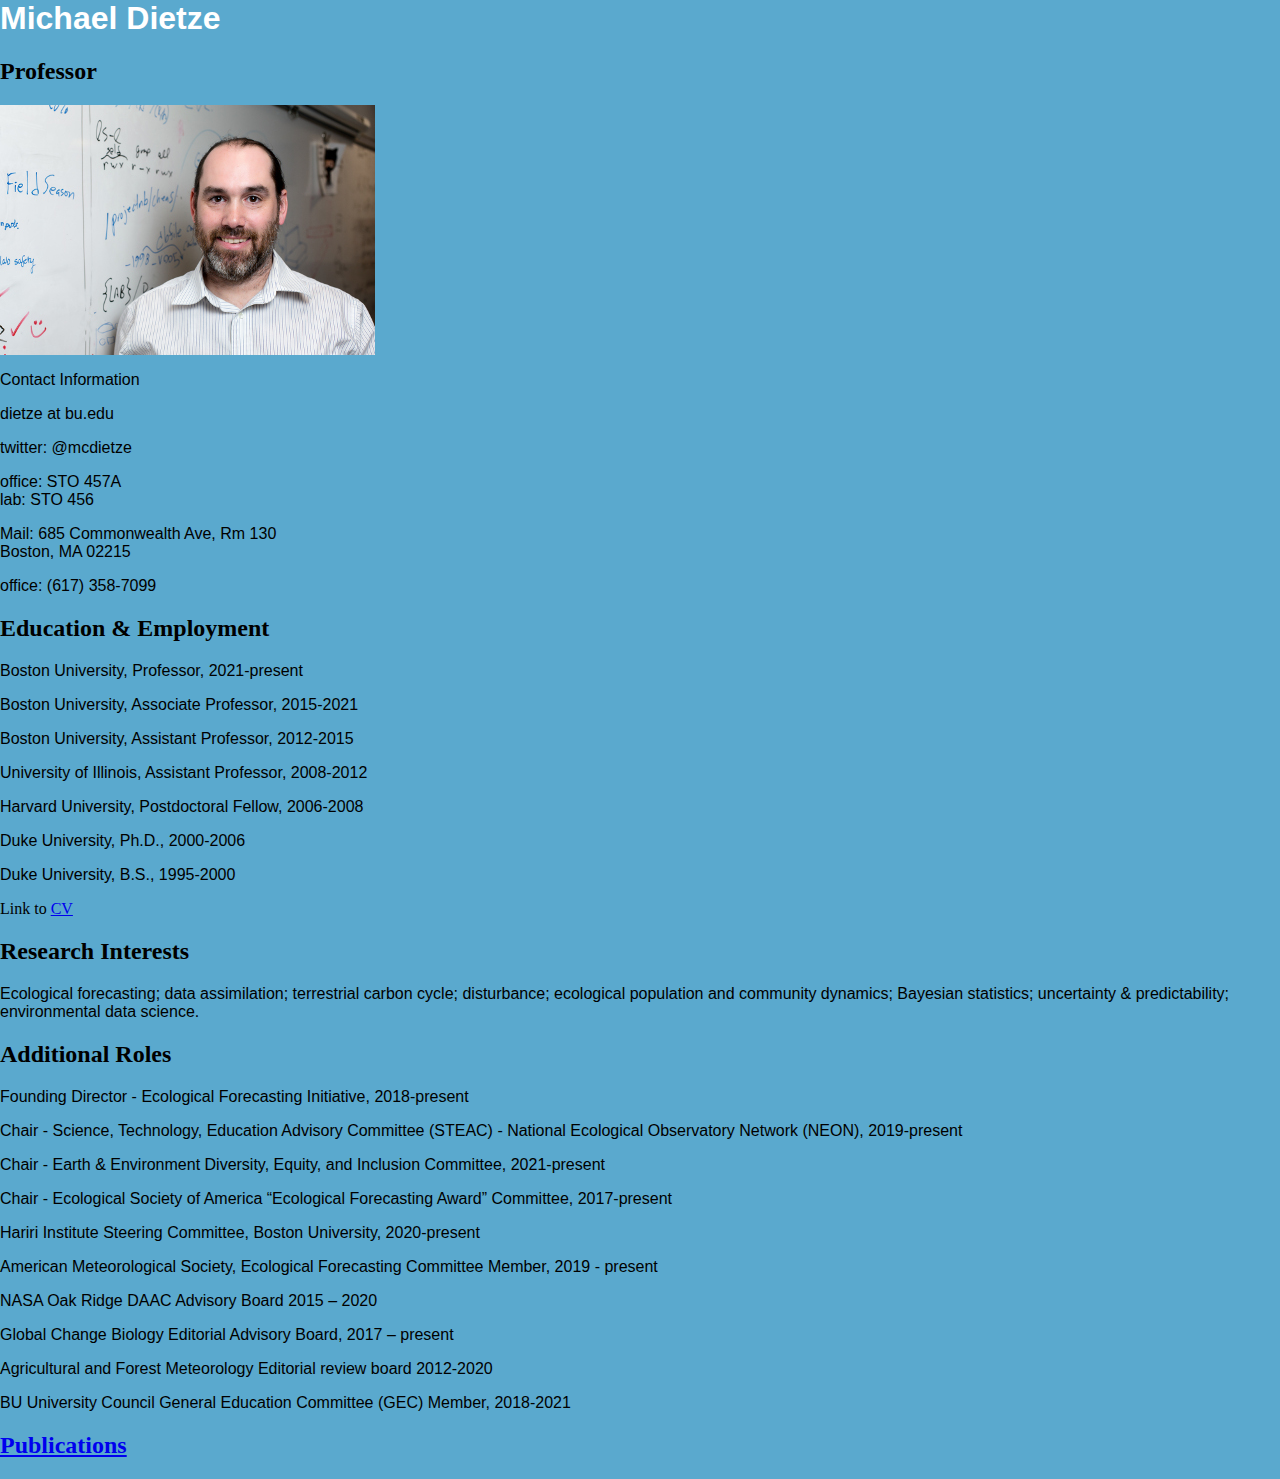
<file: dietze.html>
<html>
<head>
	<link rel="stylesheet" type="text/css" href="lab_style.css" >
</head>

<h1>Michael Dietze</h1>
<h2>Professor</h2>

<p><img src="images/MikePalEON.jpg"></p>

<p>Contact Information</p>

<p>dietze at bu.edu</p>

<p>twitter: @mcdietze</p>

<p>office: STO 457A<br>
lab: STO 456
</p>

<p>Mail: 685 Commonwealth Ave, Rm 130<br>
Boston, MA 02215</p>

<p>office: (617) 358-7099</p>

<span id='badgeCont166032' style='width:126px'><script src='http://labs.researcherid.com/mashlets?el=badgeCont166032&mashlet=badge&showTitle=false&className=a&rid=A-5834-2009'></script></span>

<h2>Education & Employment</h2>

<p>Boston University, Professor, 2021-present</p>
<p>Boston University, Associate Professor, 2015-2021</p>
<p>Boston University, Assistant Professor, 2012-2015</p>
<p>University of Illinois, Assistant Professor, 2008-2012</p>
<p>Harvard University, Postdoctoral Fellow, 2006-2008</p>
<p>Duke University, Ph.D., 2000-2006</p>
<p>Duke University, B.S., 1995-2000</p>

Link to <a href="https://docs.google.com/document/d/1xGv7WwAJ2V1Tj-q_Xsspk_x-v8fs4fuSdjnyJ0xLYwk/edit?usp=sharing">CV</a>

<h2>Research Interests</h2>

<p>Ecological forecasting; data assimilation; terrestrial carbon cycle; disturbance; ecological population and community dynamics; Bayesian statistics; uncertainty & predictability; environmental data science.
</p>

<h2>Additional Roles</h2>

<p>Founding Director - Ecological Forecasting Initiative, 2018-present</p>
<p>Chair - Science, Technology, Education Advisory Committee (STEAC) - National Ecological Observatory Network (NEON), 2019-present</p>
<p>Chair - Earth & Environment Diversity, Equity, and Inclusion Committee, 2021-present</p>
<p>Chair - Ecological Society of America “Ecological Forecasting Award” Committee, 2017-present</p>
<p>Hariri Institute Steering Committee, Boston University, 2020-present</p>
<p>American Meteorological Society, Ecological Forecasting Committee
Member, 2019 - present</p>
<p>NASA Oak Ridge DAAC Advisory Board 2015 – 2020</p>
<p>Global Change Biology Editorial Advisory Board, 2017 – present</p>
<p>Agricultural and Forest Meteorology Editorial review board 2012-2020</p>
<p>BU University Council General Education Committee (GEC)
Member, 2018-2021</p>



<h2><a href="publications.html">Publications</a></h2>

</html>
</file>
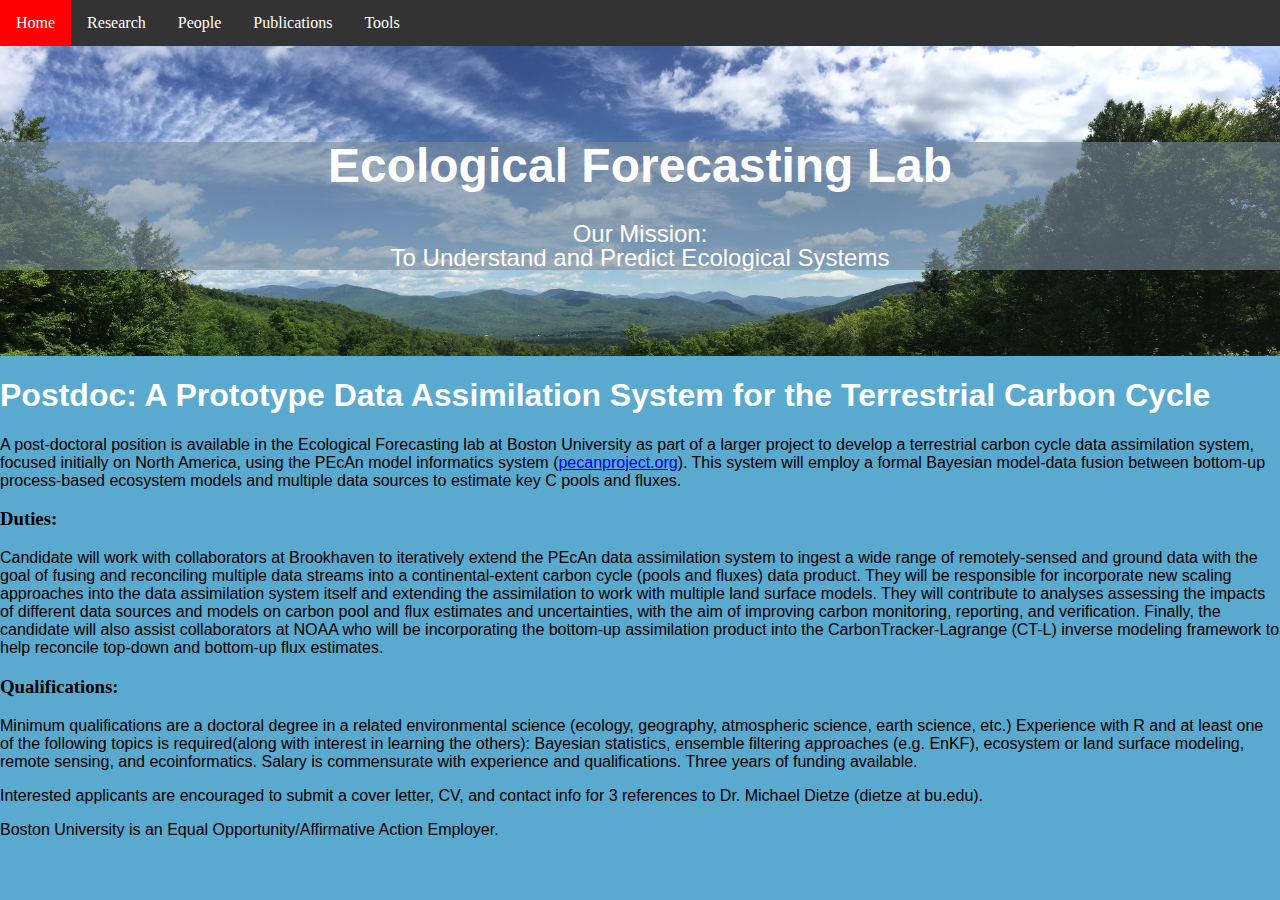
<file: postdoc.html>
<html>
<head>
	<title>Dietze Lab Publications</title>
	<link rel="stylesheet" type="text/css" href="./lab_style.css" >
</head>

<BODY>

<!---  Navigation Bar -->
<div class="menu">
<ul>
  <li><a href="index.html">Home</a></li>
  <li><a href="index.html#research">Research</a></li>
  <li><a href="people.html">People</a></li>
  <li class="dropdown">
    <a href="#" class="dropbtn">Publications</a>
    <div class="dropdown-content">
      <a href="publications.html">Journal</a>
      <a target="_blank" href="http://ecoforecast.org/book">EcoForecast Book</a>
    </div>
  </li>
  <li class="dropdown">
    <a href="#" class="dropbtn">Tools</a>
    <div class="dropdown-content">
      <a target="_blank" href="http://pecanproject.org/">PEcAn</a>
      <a target="_blank" href="https://github.com/EcoForecast/ecoforecastR">ecoforecastR</a>
      <a target="_blank" href="http://github.com/EDmodel/ED2/wiki">ED2</a>
    </div>
  </li>
</ul>
</div>

<!---  Banner image and text -->
<div class="banner">
  <div class="title">
    <h1>Ecological Forecasting Lab</h1>
    <p>Our Mission:<br>
    To Understand and Predict Ecological Systems</p>
  </div>
</div>

<h1>Postdoc: A Prototype Data Assimilation System for the Terrestrial Carbon Cycle</h1>

<p>A post-doctoral position is available in the Ecological Forecasting lab at Boston University as part of a larger project to develop a terrestrial carbon cycle data assimilation system, focused initially on North America, using the PEcAn model informatics system (<a href="http://pecanproject.org">pecanproject.org</a>). This system will employ a formal Bayesian model-data fusion between bottom-up process-based ecosystem models and multiple data sources to estimate key C pools and fluxes.<p>

<h3>Duties: </h3>

<p>Candidate will work with collaborators at Brookhaven to iteratively extend the PEcAn data assimilation system to ingest a wide range of remotely-sensed and ground data with the goal of fusing and reconciling multiple data streams into a continental-extent carbon cycle (pools and fluxes) data product. They will be responsible for incorporate new scaling approaches into the data assimilation system itself and extending the assimilation to work with multiple land surface models. They will contribute to analyses assessing the impacts of different data sources and models on carbon pool and flux estimates and uncertainties, with the aim of improving carbon monitoring, reporting, and verification. Finally, the candidate will also assist collaborators at NOAA who will be incorporating the bottom-up assimilation product into the CarbonTracker-Lagrange (CT-L) inverse modeling framework to help reconcile top-down and bottom-up flux estimates. </p>

<h3>Qualifications:</h3> 
<p>Minimum qualifications are a doctoral degree in a related environmental science (ecology, geography, atmospheric science, earth science, etc.) Experience with R and at least one of the following topics is required(along with interest in learning the others): Bayesian statistics, ensemble filtering approaches (e.g. EnKF), ecosystem or land surface modeling, remote sensing, and ecoinformatics. Salary is commensurate with experience and qualifications. Three years of funding available.</p> 

<p>Interested applicants are encouraged to submit a cover letter, CV, and contact info for 3 references to Dr. Michael Dietze (dietze at bu.edu).</p>

<p>Boston University is an Equal Opportunity/Affirmative Action Employer.</p>

</BODY>
</HTML>

</html>
</file>
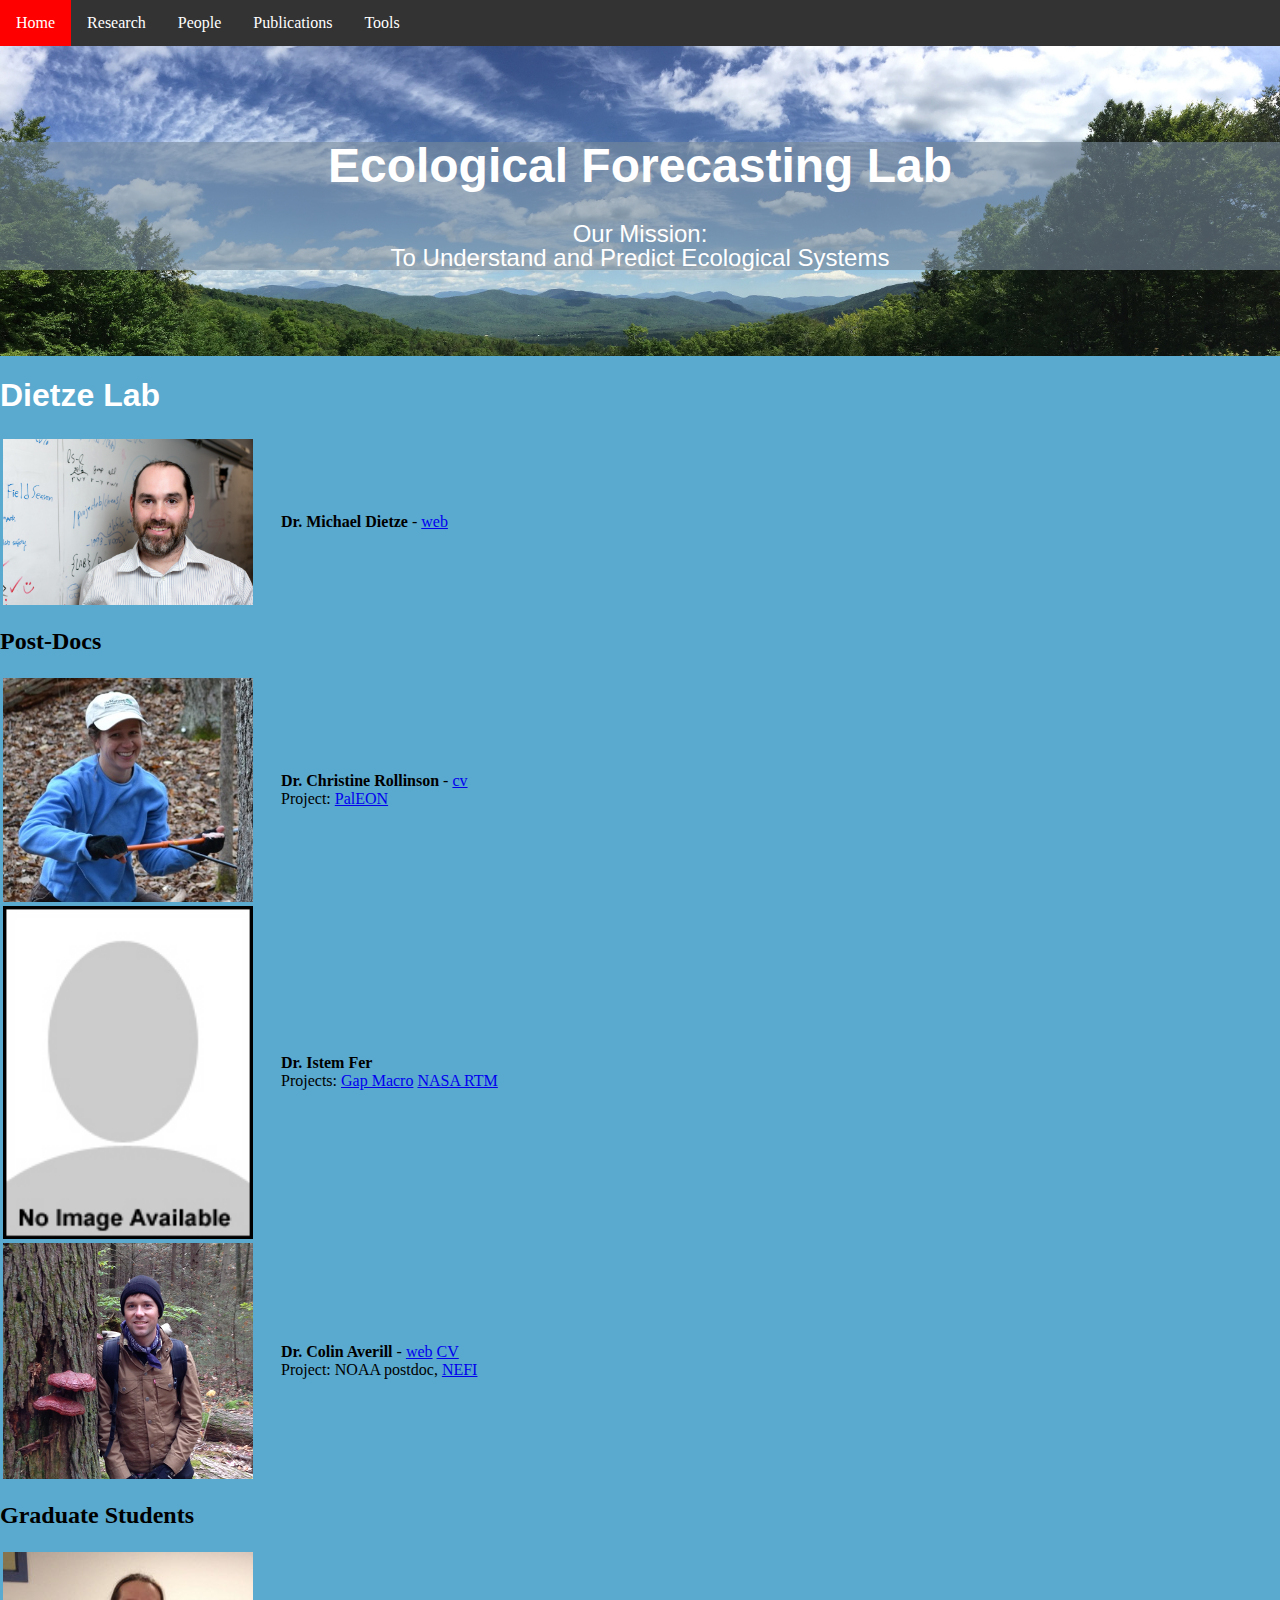
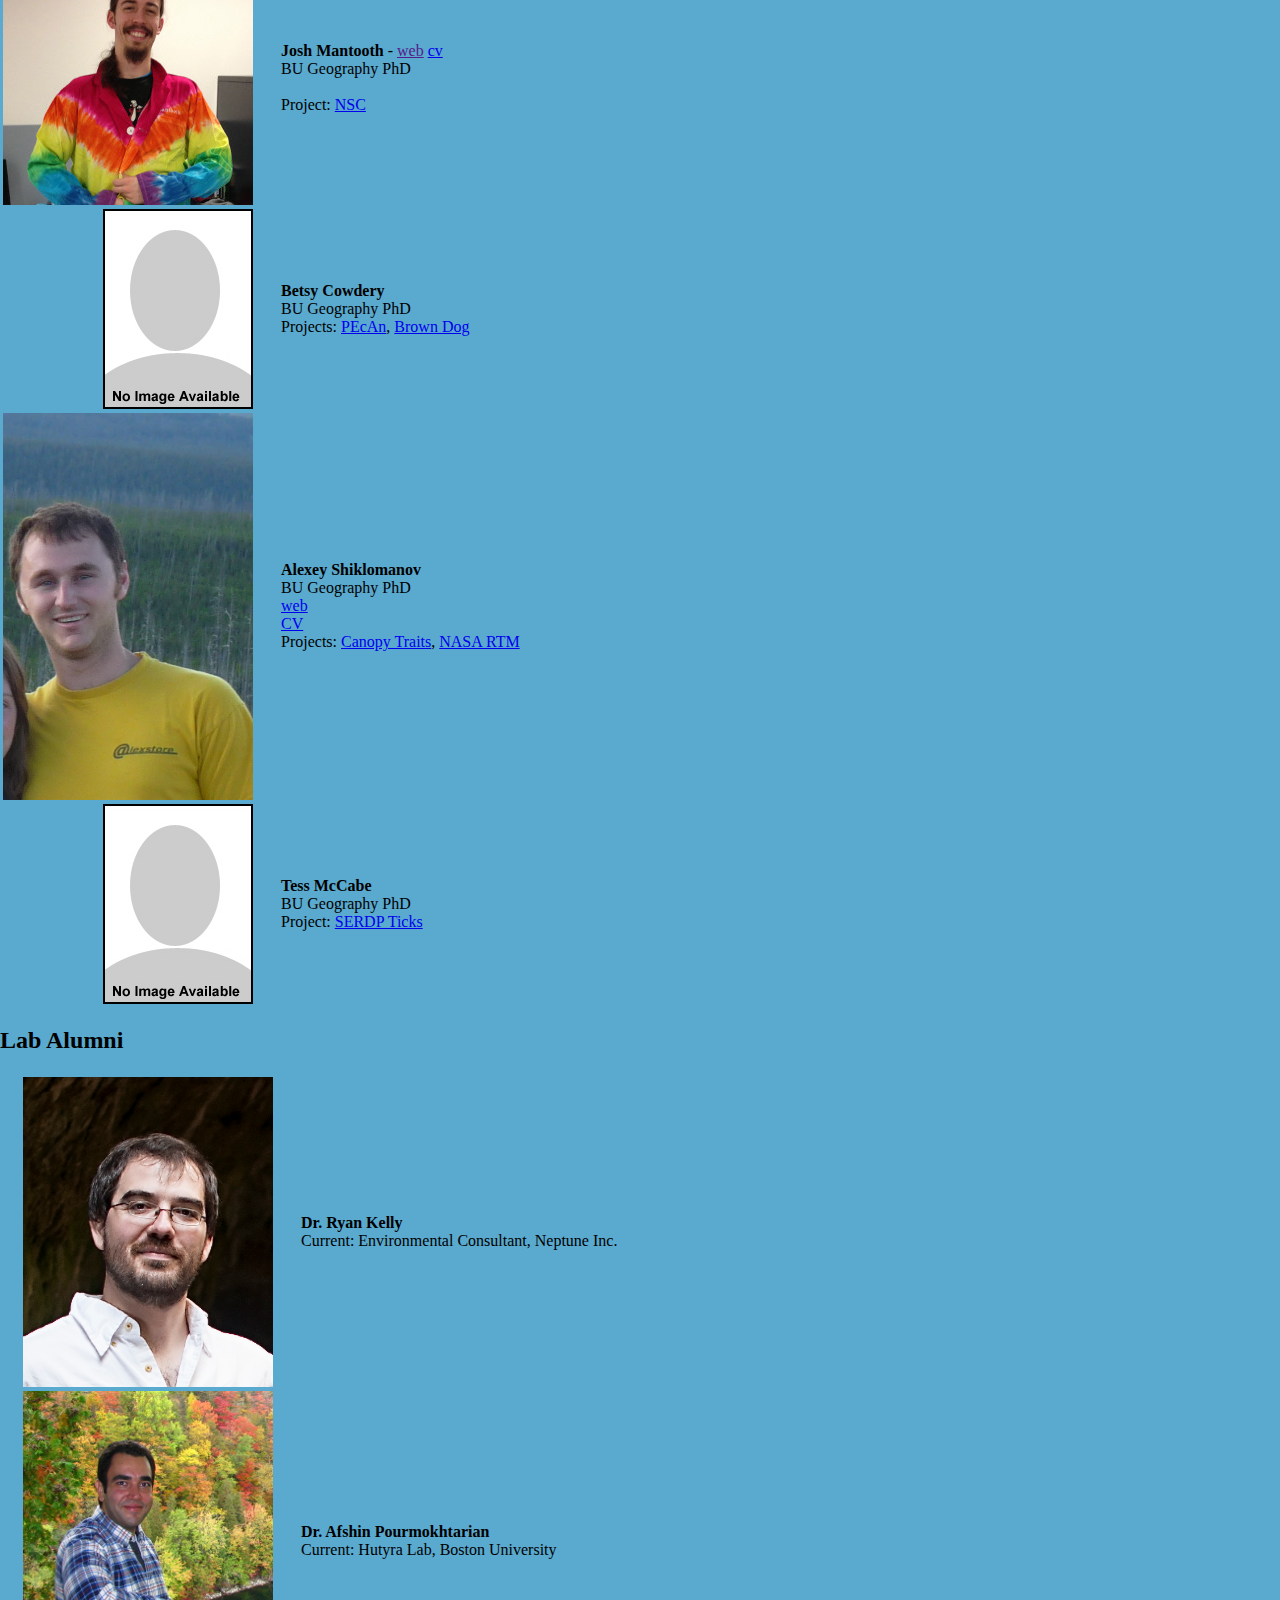
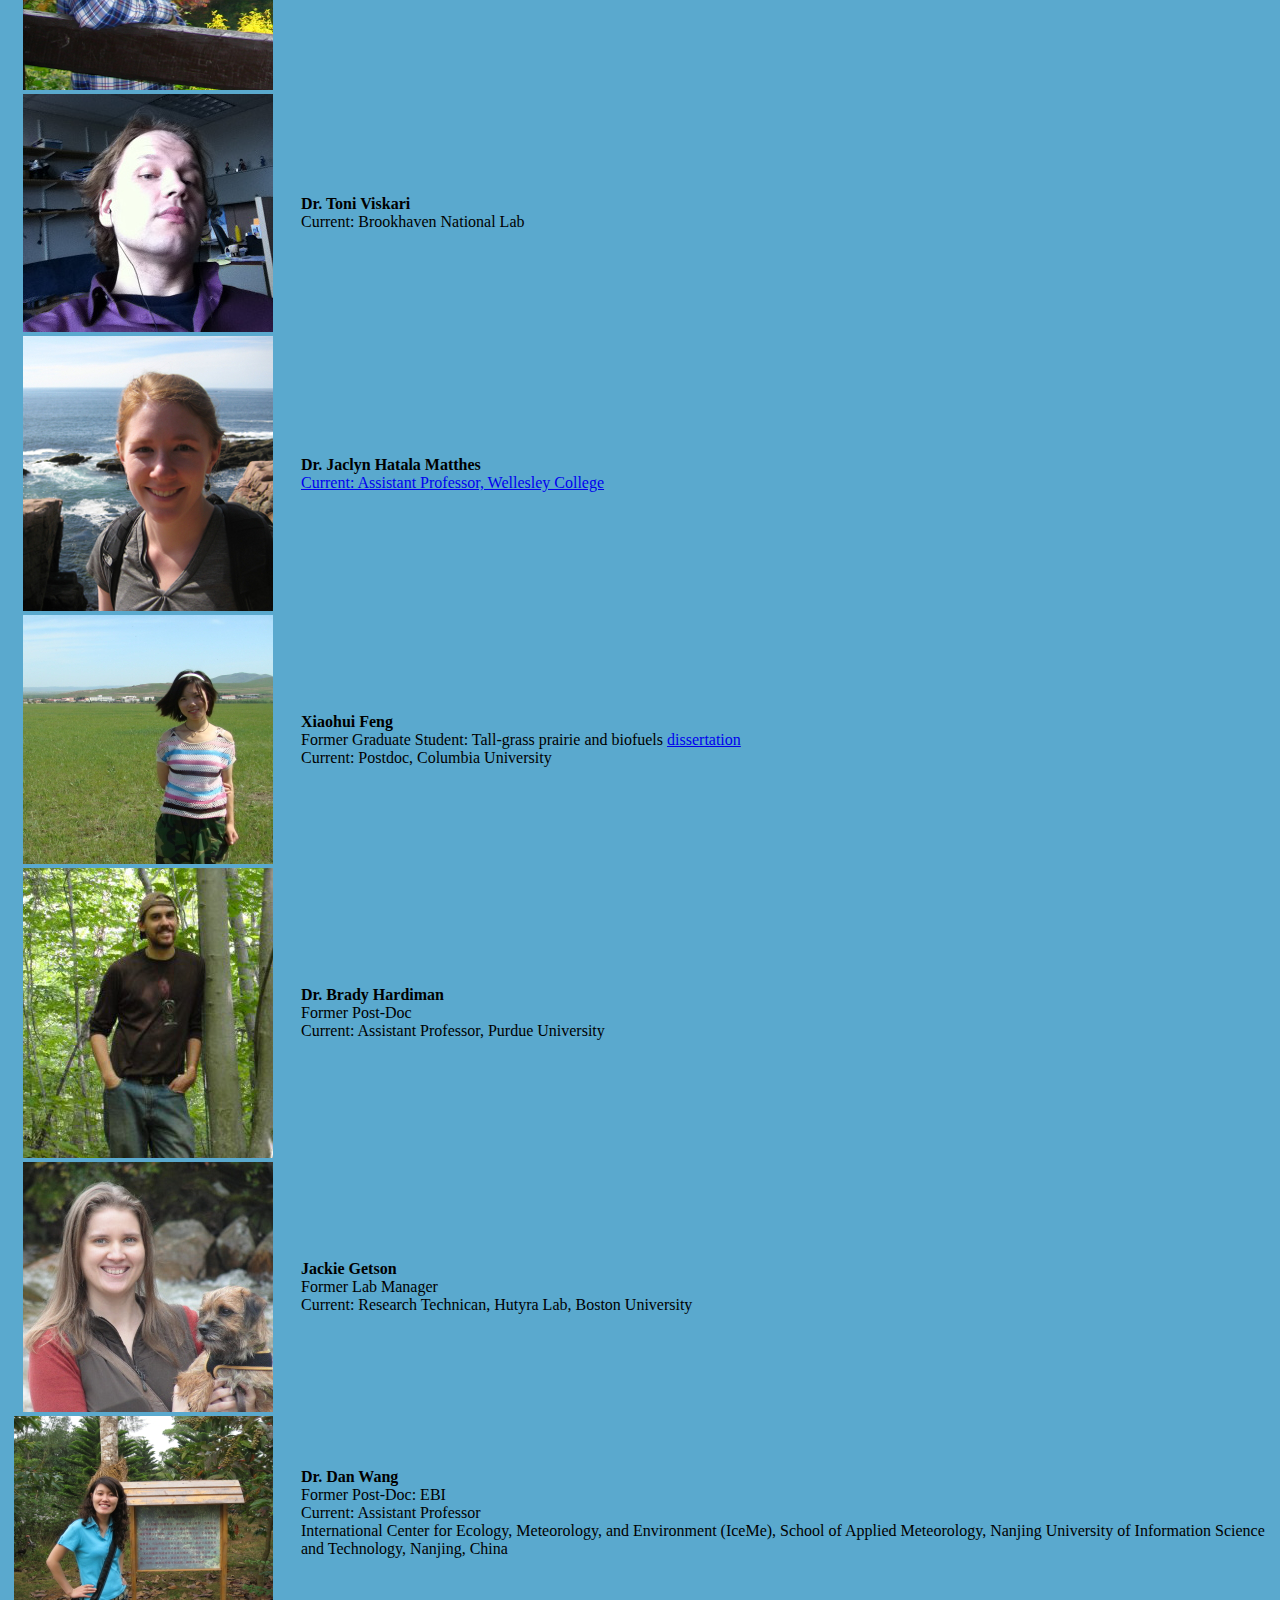
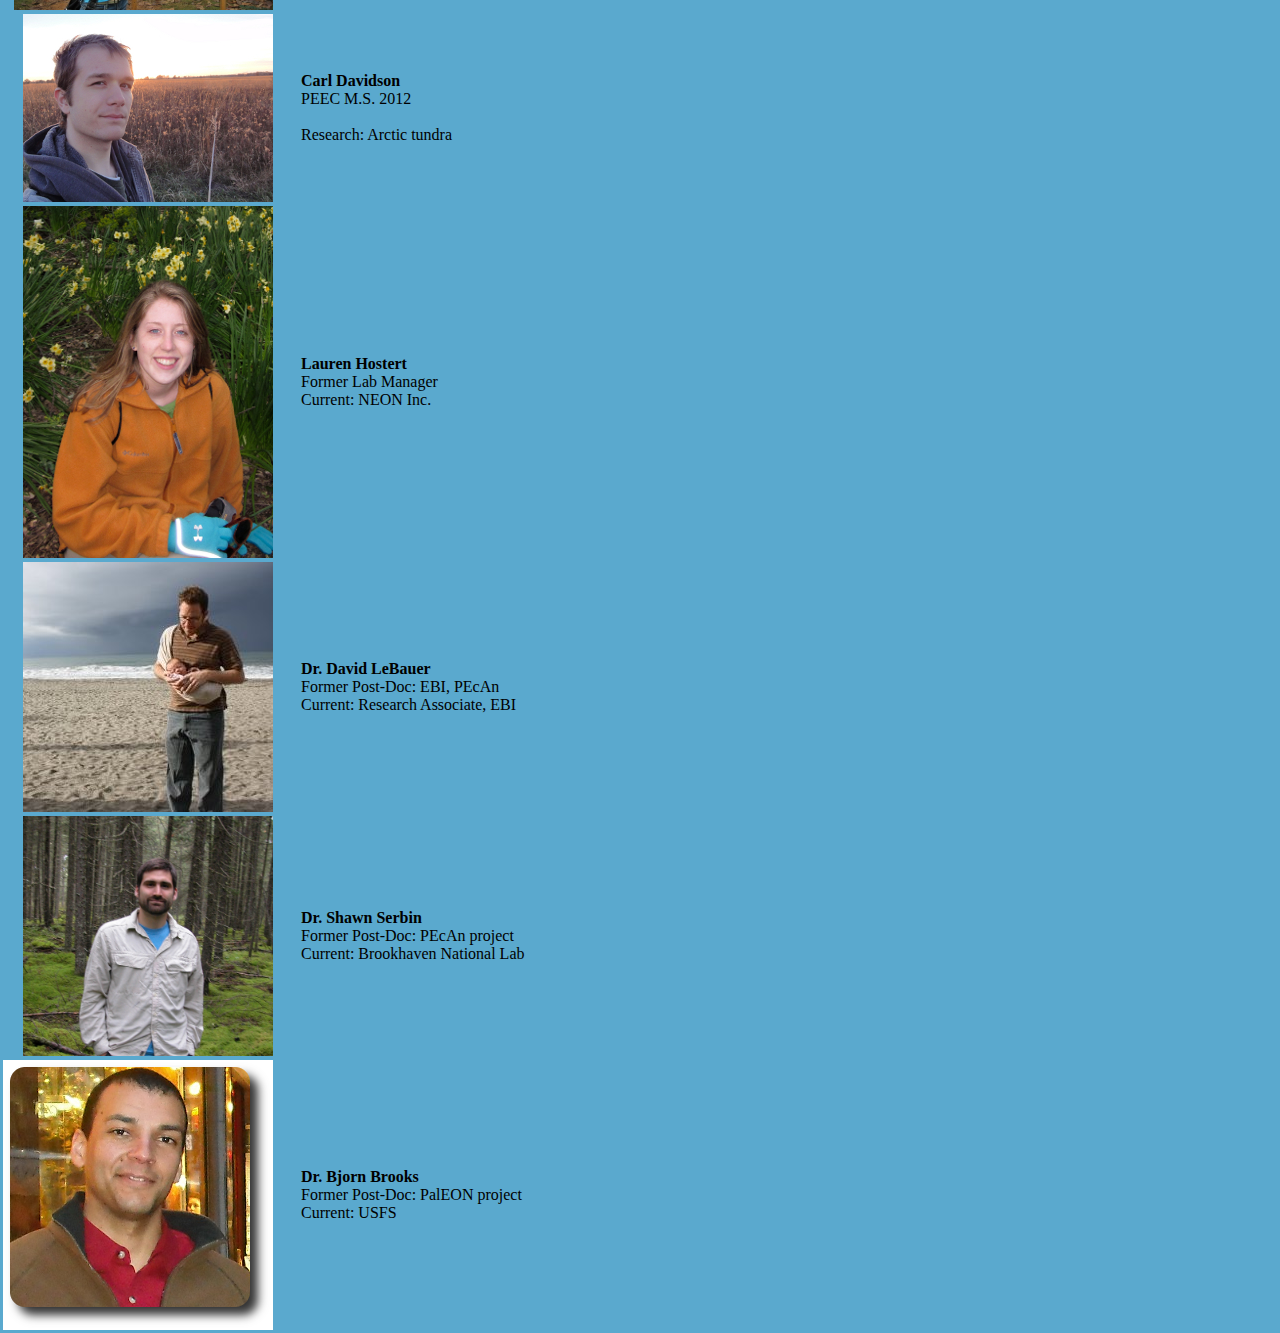
<file: beta/people.html>
<html>
<head>
	<link rel="stylesheet" type="text/css" href="./lab_style.css" >
</head>

<!---  Navigation Bar -->
<div class="menu">
<ul>
  <li><a href="index.html">Home</a></li>
  <li><a href="index.html#research">Research</a></li>
  <li><a href="people.html">People</a></li>
  <li class="dropdown">
    <a href="#" class="dropbtn">Publications</a>
    <div class="dropdown-content">
      <a href="publications.html">Journal</a>
      <a target="_blank" href="http://ecoforecast.org/book">EcoForecast Book</a>
    </div>
  </li>
  <li class="dropdown">
    <a href="#" class="dropbtn">Tools</a>
    <div class="dropdown-content">
      <a target="_blank" href="http://pecanproject.org/">PEcAn</a>
      <a target="_blank" href="https://github.com/EcoForecast/ecoforecastR">ecoforecastR</a>
      <a target="_blank" href="http://github.com/EDmodel/ED2/wiki">ED2</a>
    </div>
  </li>
</ul>
</div>

<!---  Banner image and text -->
<div class="banner">
  <div class="title">
    <h1>Ecological Forecasting Lab</h1>
    <p>Our Mission:<br>
    To Understand and Predict Ecological Systems</p>
  </div>
</div>

<h1>Dietze Lab</h1>

<p></p>

<table>
<tr>
<td width=250 align ="right"> <img src="images/MikePalEON.jpg" width="250"></td>
<td width=20></td>
<td><b>Dr. Michael Dietze</b> - <a href="people/dietze.html">web</a></td>
</tr>
</table>

<p></p>
<p></p>

<h2>Post-Docs</h2>

<table>

<tr>
<td width=250 align ="right"> <img src="images/DSC_0776-2.jpeg" width="250"></td>
<td width=20></td>
<td><b>Dr. Christine Rollinson</b> - <a href="documents/CRR_CV_2015.05.23.pdf">cv</a> <br>Project: <a href="index.html#paleon">PalEON</a> </td>
</tr>

<tr>
<td width=250 align ="right"> <img src="images/no_image.jpg" width="250"></td>
<td width=20></td>
<td><b>Dr. Istem Fer</b><br>Projects: <a href="index.html#gap_macro">Gap Macro</a> <a href="index.html#nasa_rtm">NASA RTM</a></td>
</tr>

<tr>
<td width=250 align ="right"> <img src="images/colin.jpg" width="250"></td>
<td width=20></td>
<td><b>Dr. Colin Averill</b> - <a href="http://colinaverill.weebly.com/">web</a> <a href="documents/ColinAverillCV.071816.pdf">CV</a><br>Project: NOAA postdoc, <a href="index.html#nefi">NEFI</a></td>
</tr>

</table>

<p></p>
<p></p>

<h2>Graduate Students</h2>

<table>

<tr>
<td width=250 align ="right"> <img src="images/JoshLab_small.jpg"></td>
<td width=20></td>
<td><b>Josh Mantooth</b> - <a href="">web</a> <a href="documents/MantoothCV.doc">cv</a><br>BU Geography PhD<br><br>Project: <a href="index.html#nsc">NSC</a></td>
</tr>

<tr>
<td width=250 align ="right"> <img src="images/no_image.jpg"></td>
<td width=20></td>
<td><b>Betsy Cowdery</b><br>BU Geography PhD<br>Projects: <a href="index.html#pecan">PEcAn</a>, <a href="index.html#brown_dog">Brown Dog</a></td>
</tr>

<tr>
<td width=250 align ="right"> <img src="images/shiklomanov_dietzelab.JPG" width=250></td>
<td width=20></td>
<td><b>Alexey Shiklomanov</b><br>BU Geography PhD<br><a href="http://ashiklom.github.io">web</a><br><a href="documents/Alexey_CV_20140819.pdf">CV</a><br>
Projects: <a href="index.html#canopy_traits">Canopy Traits</a>, <a href="index.html#nasa_rtm">NASA RTM</a>
</td>
</tr>

<tr>
<td width=250 align ="right"> <img src="images/no_image.jpg"></td>
<td width=20></td>
<td><b>Tess McCabe</b><br>BU Geography PhD<br>
Project: <a href="index.html#serdp">SERDP Ticks</a>
</td>
</tr>

</table>

<p></p>
<p></p>


<h2>Lab Alumni</h2>

<table>


<tr>
<td width=250 align ="right"> <img src="images/Ryan_Mugshot.png" width=250></td>
<td width=20></td>
<td><b>Dr. Ryan Kelly</b><br>
        Current: Environmental Consultant, Neptune Inc.</td>
</tr>

<tr>
<td width=250 align ="right"> <img src="images/Afshin.JPG"></td>
<td width=20></td>
<td><b>Dr. Afshin Pourmokhtarian</b><br>
       Current: Hutyra Lab, Boston University</td>
</tr>


<tr>
<td width=250 align ="right"> <img src="images/ToniViskari_small.JPG"></td>
<td width=20></td>
<td><b>Dr. Toni Viskari</b><br>
    Current: Brookhaven National Lab</td>
</tr>

<tr>
<td width=250 align ="right"> <img src="images/JackieMatthes.JPG"></td>
<td width=20></td>
<td><b>Dr. Jaclyn Hatala Matthes</b><br>
	<a href="https://matthesecolab.com/jaclyn-hatala-matthes/">Current: Assistant Professor, Wellesley College</a>
</td>
</tr>

<tr>
<td width=250 align ="right"> <img src="images/xiaohui1.JPG"></td>
<td width=20></td>
<td><b>Xiaohui Feng</b><br>
	Former Graduate Student: Tall-grass prairie and biofuels <a href="http://hdl.handle.net/2142/50751">dissertation</a><br>
	Current: Postdoc, Columbia University</td>
</tr>

<tr>
<td width=250 align ="right"> <img src="images/Brady_crop.JPG"></td>
<td width=20></td>
<td><b>Dr. Brady Hardiman</b><br>
	Former Post-Doc<br>
	Current: Assistant Professor, Purdue University
</td>
</tr>

<tr>
<td width=250 align ="right"> <img src="images/Getson_small.jpg"></td>
<td width=20></td>
<td><b>Jackie Getson</b><br>
Former Lab Manager<br>
Current: Research Technican, Hutyra Lab, Boston University	
</td>
</tr>	
	
<tr>
<td width=250 align ="right"> <img src="images/DanWangSmall.jpg"></td>
<td width=20></td>
<td><b>Dr. Dan Wang</b><br>
Former Post-Doc: EBI<br>
Current: Assistant Professor<br>
International Center for Ecology, Meteorology, and Environment (IceMe), School of Applied Meteorology, Nanjing University of Information Science and Technology, Nanjing, China
</td>
</tr>

<tr>
<td width=250 align ="right"> <img src="images/CarlDavidsonSmall.jpg"></td>
<td width=20></td>
<td><b>Carl Davidson</b><br>PEEC M.S. 2012<br><br>Research: Arctic tundra</td>
</tr>

	
<tr>
<td width=250 align ="right"> <img src="images/Lauren.small.JPG"></td>
<td width=20></td>
<td><b>Lauren Hostert</b><br>Former Lab Manager <br>
    Current: NEON Inc.</td>
</tr>

<tr>
<td width=250 align ="right"> <img src="images/LeBauer.JPG"></td>
<td width=20></td>
<td><b>Dr. David LeBauer</b><br>Former Post-Doc: EBI, PEcAn <br> Current: Research Associate, EBI</td>
</tr>

<tr>
<td width=250 align ="right"> <img src="images/SPS_BLACK_SPRUCE_STAND_CROP.jpg" width="250"></td>
<td width=20></td>
<td><b>Dr. Shawn Serbin</b><br>Former Post-Doc: PEcAn project<br>
      Current: Brookhaven National Lab</td>
</tr>

<tr>
<td width=250 align ="right"> <img src="images/bjorn_brooks.png"></td>
<td width=20></td>
<td><b>Dr. Bjorn Brooks</b> <br> Former Post-Doc: PalEON project <br> 
      Current: USFS</td>
</tr>

</html>
</file>
<file: lab_style.css>
h1 {
  color: white;/*Chocolate;*/
  font-weight: bold;
  font-family: "Arial", sans-serif;
}

#research.h1{
  display: inline
}

p {
  font-family: "Arial", sans-serif;
}

body {
	background-color: #5AA9CE;
	padding: 0;
	margin: 0;
	/*
	background-image:	url(images/bartlett_1920.jpg); 
	background-repeat: no-repeat;
	background-size: 100%;
	overflow-x: hidden !important;
	height: auto !important;
	*/
}



.banner{
  text-align: center;
  color: white;
    background-image: url("images/bartlett_1920.jpg");
    background-repeat: no-repeat;
    background-size: 100%;
  	background-size:cover;
    overflow-x: hidden !important;
    overflow-y: hidden;
/*	  height: auto !important;*/
/*    width:  100%; */
  	height: 0;
    padding-top: 5%;
    padding-bottom: 19.2%;
}

.title{
  background-color: rgba(119,136,153,0.6);
  font-size: 150%;
  line-height: 1.0;
}

/*MEDIA QUERY: MEDIUM*/
@media screen and (max-width: 1000px) {

.banner{
  text-align: center;
  color: white;
    background-image: url("images/bartlett_1280.jpg");
    background-repeat: no-repeat;
    background-size: 100%;
  	background-size:cover;
    overflow-x: hidden !important;
  	height: 0;
    padding-top: 5%;
    padding-bottom: 19.2%;
}

.title{
  background-color: grey;
  background-color: rgba(119,136,153,0.6);
  line-height: 1.0;
  font-size: 120%;
}

}

/*MEDIA QUERY*/
@media screen and (max-width : 640px) {

.banner{
  text-align: center;
  color: white;
    background-image: url("images/bartlett_640.jpg");
    background-repeat: no-repeat;
    background-size: 100%;
  	background-size:cover;
    overflow-x: hidden !important;
  	height: 0;
    padding-top: 5%;
    padding-bottom: 19.2%;
}

.title{
  background-color: rgba(119,136,153,0.6);
  font-size: 50%;
}

}

.grant{
  background-color: LightGoldenRodYellow;
  font-style: italic;
  border: 2px solid #73AD21;
  width: 60%;
  border-radius: 10px;
}

ul {
    list-style-type: none;
    margin: 0;
    padding: 0;
    overflow: hidden;
    background-color: #333;
}

li {
    float: left;
}

li a, .dropbtn {
    display: inline-block;
    color: white;
    text-align: center;
    padding: 14px 16px;
    text-decoration: none;
}

li a:hover, .dropdown:hover .dropbtn {
    background-color: red;
}

li.dropdown {
    display: inline-block;
}

.dropdown-content {
    display: none;
    position: absolute;
    background-color: #f9f9f9;
    min-width: 160px;
    box-shadow: 0px 8px 16px 0px rgba(0,0,0,0.2);
}

.dropdown-content a {
    color: black;
    padding: 12px 16px;
    text-decoration: none;
    display: block;
    text-align: left;
}

.dropdown-content a:hover {background-color: #f1f1f1}

.dropdown:hover .dropdown-content {
    display: block;
}


.button {
   border-top: 1px solid #96d1f8;
   background: #65a9d7;
   background: -webkit-gradient(linear, left top, left bottom, from(#3e779d), to(#65a9d7));
   background: -moz-linear-gradient(top, #3e779d, #65a9d7);
   padding: 5px 10px;
   -webkit-border-radius: 8px;
   -moz-border-radius: 8px;
   border-radius: 8px;
   
   
   /* overboard shadows for Opera (and why spec version listed first) */
   box-shadow: rgba(0,0,0,1) 0 1px 0, rgba(0,0,0,90) 0 0 10px, rgba(0,0,0,90) 0 0 20px, rgba(0,0,0,90) 0 0 30px;
   
   -webkit-box-shadow: rgba(0,0,0,1) 0 1px 0;
   -moz-box-shadow: rgba(0,0,0,1) 0 1px 0;
   
   text-shadow: rgba(0,0,0,.4) 0 1px 0;
   color: white;
   font-size: 14px;
   font-family: Georgia, serif;
   text-decoration: none;
   vertical-align: middle;
}
.button:hover {
   border-top-color: #28597a;
   background: #28597a;
   color: #ccc;
}
.button:active {
   border-top-color: #1b435e;
   background: #1b435e;
}

		.sidebar-box { 
			float: left; 
			width: 100%;
			margin: 0 20px 10px 0;
		}
		.sidebar-box {
			max-height: 100px;
			position: relative;
			overflow: hidden;
		}
		.sidebar-box .read-more { 
			position: absolute; 
			bottom: 0; left: 0;
			width: 100%; 
			text-align: center; 
			margin: 0; 
			padding: 0 0 30px 0; 
			
			/* "transparent" only works here because == rgba(0,0,0,0) */ 
			background-image: -moz-linear-gradient(top, transparent, #5AA9CE);
				background-image: -webkit-gradient(linear,left top,left bottom,color-stop(0, transparent),color-stop(1, #5AA9CE));
		}
		.blue {
			background-color: #5AA9CE;
		}
</file>
<file: beta/lab_style.css>
h1 {
  color: white;/*Chocolate;*/
  font-weight: bold;
  font-family: "Arial", sans-serif;
}

#research.h1{
  display: inline
}

p {
  font-family: "Arial", sans-serif;
}

body {
	background-color: #5AA9CE;
	padding: 0;
	margin: 0;
	/*
	background-image:	url(images/bartlett_1920.jpg); 
	background-repeat: no-repeat;
	background-size: 100%;
	overflow-x: hidden !important;
	height: auto !important;
	*/
}



.banner{
  text-align: center;
  color: white;
    background-image: url("images/bartlett_1920.jpg");
    background-repeat: no-repeat;
    background-size: 100%;
  	background-size:cover;
    overflow-x: hidden !important;
    overflow-y: hidden;
/*	  height: auto !important;*/
/*    width:  100%; */
  	height: 0;
    padding-top: 5%;
    padding-bottom: 19.2%;
}

.title{
  background-color: rgba(119,136,153,0.6);
  font-size: 150%;
  line-height: 1.0;
}

/*MEDIA QUERY: MEDIUM*/
@media screen and (max-width: 1000px) {

.banner{
  text-align: center;
  color: white;
    background-image: url("images/bartlett_1280.jpg");
    background-repeat: no-repeat;
    background-size: 100%;
  	background-size:cover;
    overflow-x: hidden !important;
  	height: 0;
    padding-top: 5%;
    padding-bottom: 19.2%;
}

.title{
  background-color: grey;
  background-color: rgba(119,136,153,0.6);
  line-height: 1.0;
  font-size: 120%;
}

}

/*MEDIA QUERY*/
@media screen and (max-width : 640px) {

.banner{
  text-align: center;
  color: white;
    background-image: url("images/bartlett_640.jpg");
    background-repeat: no-repeat;
    background-size: 100%;
  	background-size:cover;
    overflow-x: hidden !important;
  	height: 0;
    padding-top: 5%;
    padding-bottom: 19.2%;
}

.title{
  background-color: rgba(119,136,153,0.6);
  font-size: 50%;
}

}

.grant{
  background-color: LightGoldenRodYellow;
  font-style: italic;
  border: 2px solid #73AD21;
  width: 60%;
  border-radius: 10px;
}

ul {
    list-style-type: none;
    margin: 0;
    padding: 0;
    overflow: hidden;
    background-color: #333;
}

li {
    float: left;
}

li a, .dropbtn {
    display: inline-block;
    color: white;
    text-align: center;
    padding: 14px 16px;
    text-decoration: none;
}

li a:hover, .dropdown:hover .dropbtn {
    background-color: red;
}

li.dropdown {
    display: inline-block;
}

.dropdown-content {
    display: none;
    position: absolute;
    background-color: #f9f9f9;
    min-width: 160px;
    box-shadow: 0px 8px 16px 0px rgba(0,0,0,0.2);
}

.dropdown-content a {
    color: black;
    padding: 12px 16px;
    text-decoration: none;
    display: block;
    text-align: left;
}

.dropdown-content a:hover {background-color: #f1f1f1}

.dropdown:hover .dropdown-content {
    display: block;
}


.button {
   border-top: 1px solid #96d1f8;
   background: #65a9d7;
   background: -webkit-gradient(linear, left top, left bottom, from(#3e779d), to(#65a9d7));
   background: -moz-linear-gradient(top, #3e779d, #65a9d7);
   padding: 5px 10px;
   -webkit-border-radius: 8px;
   -moz-border-radius: 8px;
   border-radius: 8px;
   
   
   /* overboard shadows for Opera (and why spec version listed first) */
   box-shadow: rgba(0,0,0,1) 0 1px 0, rgba(0,0,0,90) 0 0 10px, rgba(0,0,0,90) 0 0 20px, rgba(0,0,0,90) 0 0 30px;
   
   -webkit-box-shadow: rgba(0,0,0,1) 0 1px 0;
   -moz-box-shadow: rgba(0,0,0,1) 0 1px 0;
   
   text-shadow: rgba(0,0,0,.4) 0 1px 0;
   color: white;
   font-size: 14px;
   font-family: Georgia, serif;
   text-decoration: none;
   vertical-align: middle;
}
.button:hover {
   border-top-color: #28597a;
   background: #28597a;
   color: #ccc;
}
.button:active {
   border-top-color: #1b435e;
   background: #1b435e;
}

		.sidebar-box { 
			float: left; 
			width: 100%;
			margin: 0 20px 10px 0;
		}
		.sidebar-box {
			max-height: 100px;
			position: relative;
			overflow: hidden;
		}
		.sidebar-box .read-more { 
			position: absolute; 
			bottom: 0; left: 0;
			width: 100%; 
			text-align: center; 
			margin: 0; 
			padding: 0 0 30px 0; 
			
			/* "transparent" only works here because == rgba(0,0,0,0) */ 
			background-image: -moz-linear-gradient(top, transparent, #5AA9CE);
				background-image: -webkit-gradient(linear,left top,left bottom,color-stop(0, transparent),color-stop(1, #5AA9CE));
		}
		.blue {
			background-color: #5AA9CE;
		}
</file>
